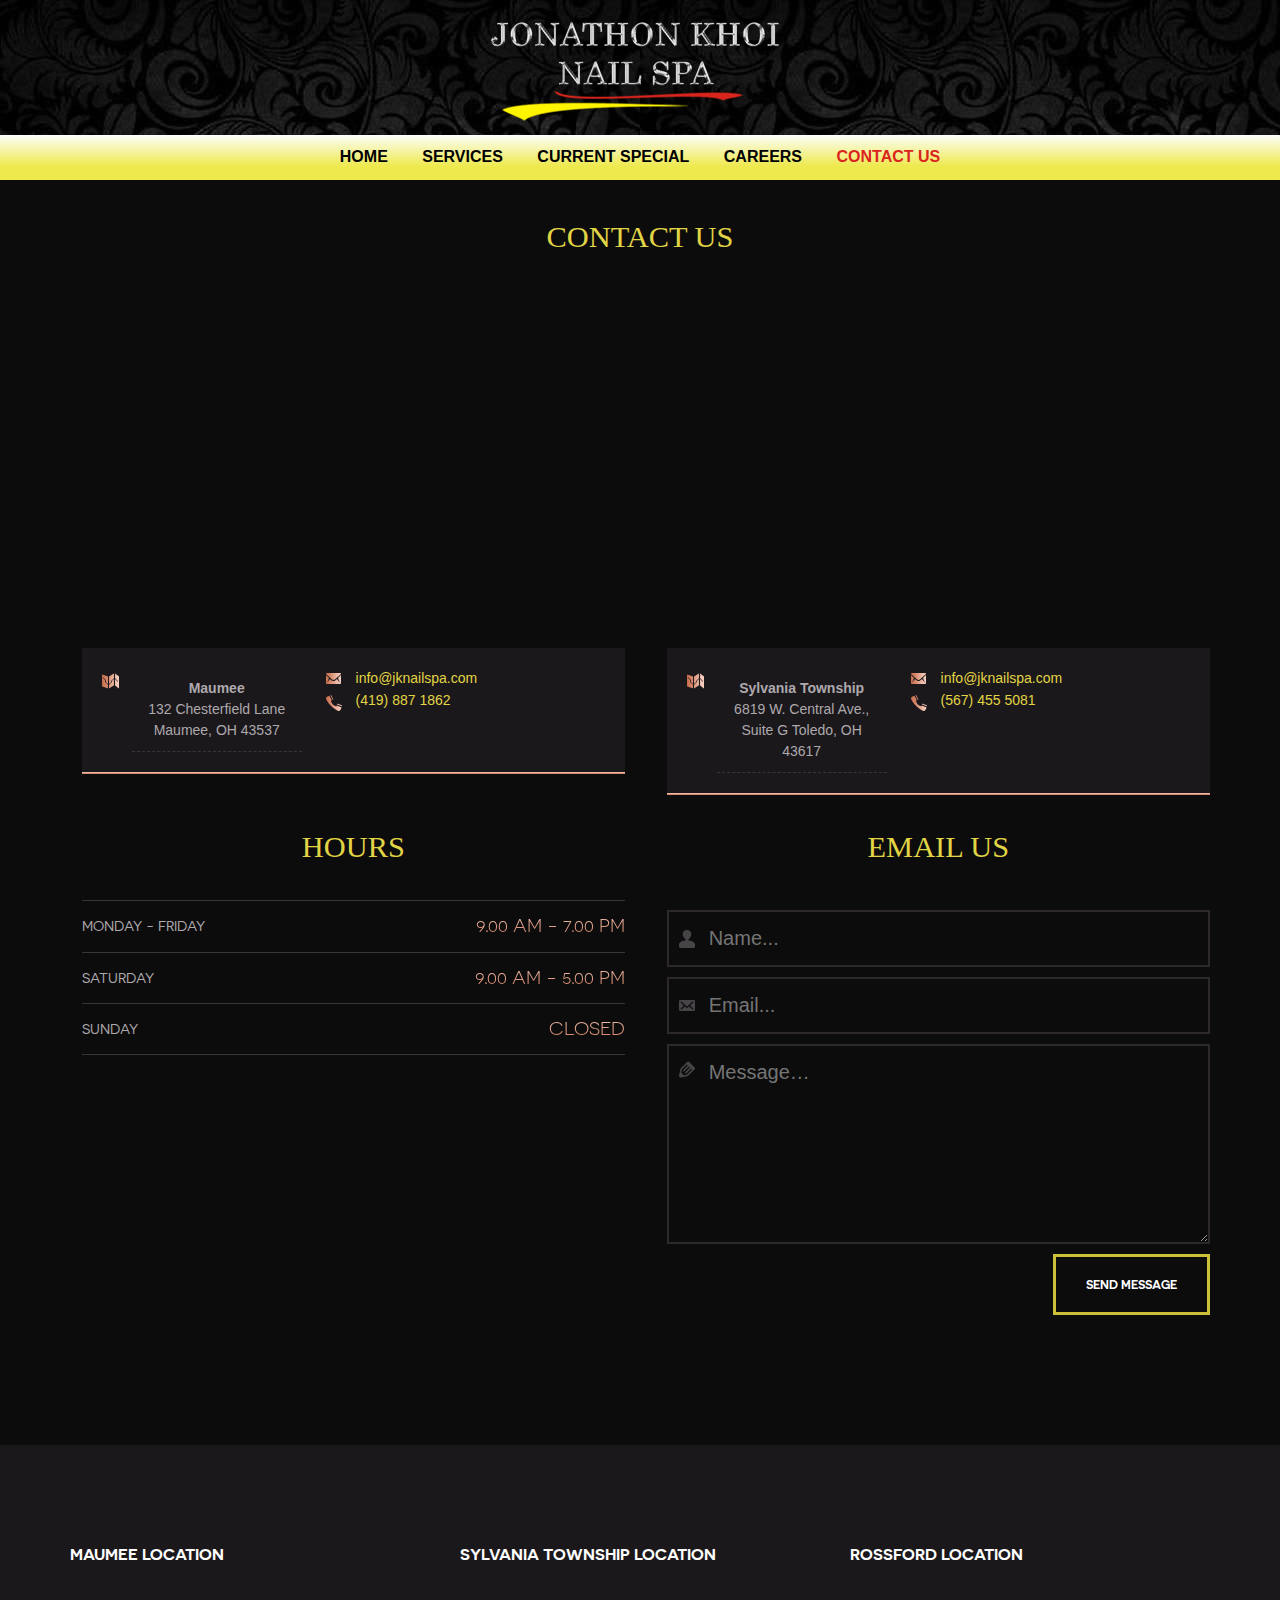
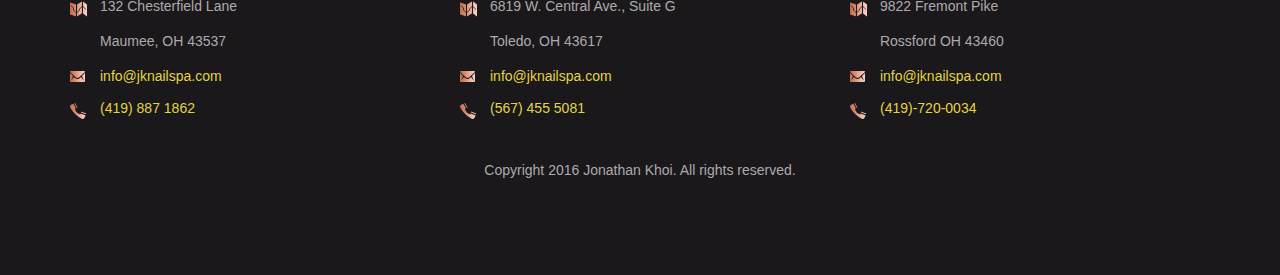
<file: contact.html>
<!DOCTYPE html>
<html lang="en">
	<head>
		<!-- Global site tag (gtag.js) - Google Analytics -->
<script async src="https://www.googletagmanager.com/gtag/js?id=UA-81179175-2"></script>
<script>
  window.dataLayer = window.dataLayer || [];
  function gtag(){dataLayer.push(arguments);}
  gtag('js', new Date());

  gtag('config', 'UA-81179175-2');
</script>


		<meta charset="UTF-8">
		<meta http-equiv="X-UA-Compatible" content="IE=edge">
		<meta name="viewport" content="width=device-width, initial-scale=1.0,maximum-scale=1">
		
		<title>JK | Contact</title>
		<!-- Loading third party fonts -->
		<link href="fonts/font-awesome.min.css" rel="stylesheet" type="text/css">
		<link href="fonts/novecento-font/novecento-font.css" rel="stylesheet" type="text/css">
		<!-- Loading main css file -->
		<link rel="stylesheet" href="styles.css">
		
		<!--[if lt IE 9]>
		<script src="js/ie-support/html5.js"></script>
		<script src="js/ie-support/respond.js"></script>
		<![endif]-->
		<link href="/templates/ntin_sample/favicon.ico" rel="shortcut icon" type="image/vnd.microsoft.icon">

	</head>


	<body>
		<a href="javascript:" id="return-to-top"><i class="fa fa-chevron-up fa-2x"></i></a>

		<div id="site-content">
			
			<header class="site-header">
				<div class="container">
					<a id="branding" href="index.html">
						<img src="images/logo.png" alt="Company name" class="logo">
						
					</a> <!-- #branding -->
				</div>
			</header>	
					<!-- Default snippet for navigation -->

				
					<div class="main-navigation">
						<button type="button" class="menu-toggle"><i class="fa fa-bars"></i>MENU</button>
						<ul class="menu">
							<li class="menu-item"><a href="index.html">Home</a></li>
							<li class="menu-item"><a href="service.html">Services</a></li>
							<li class="menu-item"><a href="promotion.html">Current Special</a></li>
							<li class="menu-item"><a href="job.html">Careers</a></li>
							<li class="menu-item current-menu-item"><a href="contact.html">Contact Us</a></li>
						</ul> <!-- .menu -->
					</div> <!-- .main-navigation -->
							<div class="mobile-navigation"></div>

			<main class="main-content">
				<div class="page">
					<div class="container">
						
							<h2 class="section-title">Contact Us</h2>
						<div class="row">
							<div class="col-md-6 col-md-offset-1">
								<div class="map-container">
								
										
											<iframe src="https://www.google.com/maps/embed?pb=!1m18!1m12!1m3!1d11523.739833557434!2d-83.6608523757654!3d41.579106423503916!2m3!1f0!2f0!3f0!3m2!1i1024!2i768!4f13.1!3m3!1m2!1s0x883c77596283efdb%3A0xd4972fe25e4819cf!2sJonathon+Khoi+Nail+Spa!5e0!3m2!1sen!2sus!4v1439410600044" width="100%" height="350" frameborder="0" style="border:0" allowfullscreen></iframe>
										
												<div class="address-info">
													<address>
														<img src="images/icon-map-small.png" class="icon">
														<p><strong>Maumee</strong></br> 132 Chesterfield Lane Maumee, OH 43537</p>
																		
													</address>
												<div class="contact-info">
											<a href="mailto: info@jknailspa.com " class="mail"><img src="images/icon-envelope-small.png" class="icon">info@jknailspa.com</a>
											<a href="tel:(419) 887 1862 " class="phone"><img src="images/icon-phone-small.png" class="icon">(419) 887 1862</a>

									</div>
									</div>
								</div>
							</div>


							<div class="col-md-6 col-md-offset-1">
								<div class="map-container">
									<iframe src="https://www.google.com/maps/embed?pb=!1m18!1m12!1m3!1d5461.690175796892!2d-83.70469936553496!3d41.67402722409664!2m3!1f0!2f0!3f0!3m2!1i1024!2i768!4f13.1!3m3!1m2!1s0x883c7c70d882daa1%3A0xf5204478fc410a71!2sJonathon+Khoi+Nail+Spa!5e0!3m2!1sen!2sus!4v1439410699729" width="100%" height="350" frameborder="0" style="border:0" allowfullscreen></iframe>
									<div class="address-info">
										<address>
											<img src="images/icon-map-small.png" class="icon">
											<p><strong>Sylvania Township</strong> 6819 W. Central Ave., Suite G Toledo, OH 43617</p>
										</address>
										<div class="contact-info">
											<a href="mailto: info@jknailspa.com " class="mail"><img src="images/icon-envelope-small.png" class="icon">info@jknailspa.com</a>
											<a href="tel:(567) 455 5081" class="phone"><img src="images/icon-phone-small.png" class="icon">(567) 455 5081</a>
										</div>
									</div>
								</div>
							</div>

							<div class="col-md-6 col-md-offset-1">
								<h2 class="section-title">Hours</h2>
								<div class="price-list">
									<ul class="prices">
										<li>Monday - Friday<span class="price">9.00 am - 7.00 pm</span></li>
										<li>Saturday<span class="price">9.00 am - 5.00 pm</span></li>
										<li>Sunday<span class="price">closed</span></li>
									</ul>
								</div>
							</div>
							<div class="col-md-6 col-md-offset-1">	
							<h2 class="section-title">Email Us</h2>						
								<form method="post" action="emailform.php" class="contact-form" role="form">
						            <input type="text" name="name" id="name" placeholder="Name..." title="Please enter your name (at least 2 characters)">					         
						            <input type="text" name="email" id="email" placeholder="Email..." title="Please enter a valid email address">				     
						            <textarea name="comment" id="message"  placeholder="Message…" title="Please enter your message (at least 10 characters)"></textarea>
						         	<div class="text-right">
						          		<button name="submit" type="submit" class="button large">Send Message</button>
						        	</div>
						     	</form>
						     </div>

						</div>
					</div>
				</div>
			</main>

			<footer class="site-footer">
				<div class="container">
					<div class="row">
						<div class="col-md-3">
							<div class="widget contact-widget">
								<h3 class="widget-title">Maumee Location</h3>
								<div class="contact-info">
									<address>
										
										<img src="images/icon-map-small.png" class="icon"><p><strong></strong> 132 Chesterfield Lane</p>
										<p>Maumee, OH 43537</p>
									</address>
									<a href="mailto:info@jknailspa.com" class="mail"><img src="images/icon-envelope-small.png" class="icon">info@jknailspa.com</a>
									<a href="tel:(419) 887 1862" class="phone"><img src="images/icon-phone-small.png" class="icon">(419) 887 1862</a>
								</div>
							</div>
						</div>

						<div class="col-md-3">
							<div class="widget contact-widget">
								<h3 class="widget-title">Sylvania Township Location</h3>
								<div class="contact-info">
									<address>
										<img src="images/icon-map-small.png" class="icon">
										<p><strong></strong> 6819 W. Central Ave., Suite G</p>
										<p>Toledo, OH 43617</p>
									</address>
									<a href="mailto:info@jknailspa.com" class="mail"><img src="images/icon-envelope-small.png" class="icon">info@jknailspa.com</a>
									<a href="tel:(567) 455 5081" class="phone"><img src="images/icon-phone-small.png" class="icon">(567) 455 5081</a>
								</div>
							</div>
						</div>

						<div class="col-md-3">
							<div class="widget contact-widget">
								<h3 class="widget-title">Rossford Location</h3>
								<div class="contact-info">
									<address>
										<img src="images/icon-map-small.png" class="icon">
										<p><strong></strong> 9822 Fremont Pike</p>
										<p>Rossford OH 43460</p>
									</address>
									<a href="mailto:info@jknailspa.com" class="mail"><img src="images/icon-envelope-small.png" class="icon">info@jknailspa.com</a>
									<a href="tel:(419)-720-0034" class="phone"><img src="images/icon-phone-small.png" class="icon">(419)-720-0034</a>
								</div>
							</div>
						</div>

					</div>

					<div class="colophon">
												<p>Copyright 2016 Jonathan Khoi. All rights reserved.</p>

					</div>
				</div>
			</footer>
		</div>
		

		

		<script src="js/jquery-1.11.1.min.js"></script>
		<script src="http://maps.google.com/maps/api/js?sensor=false&amp;language=en"></script>
		<script src="js/plugins.js"></script>
		<script src="js/app.js"></script>
		<script async src='https://tag.simpli.fi/sifitag/739e87c0-18b2-0135-3895-067f653fa718'></script>

	</body>

</html>
</file>
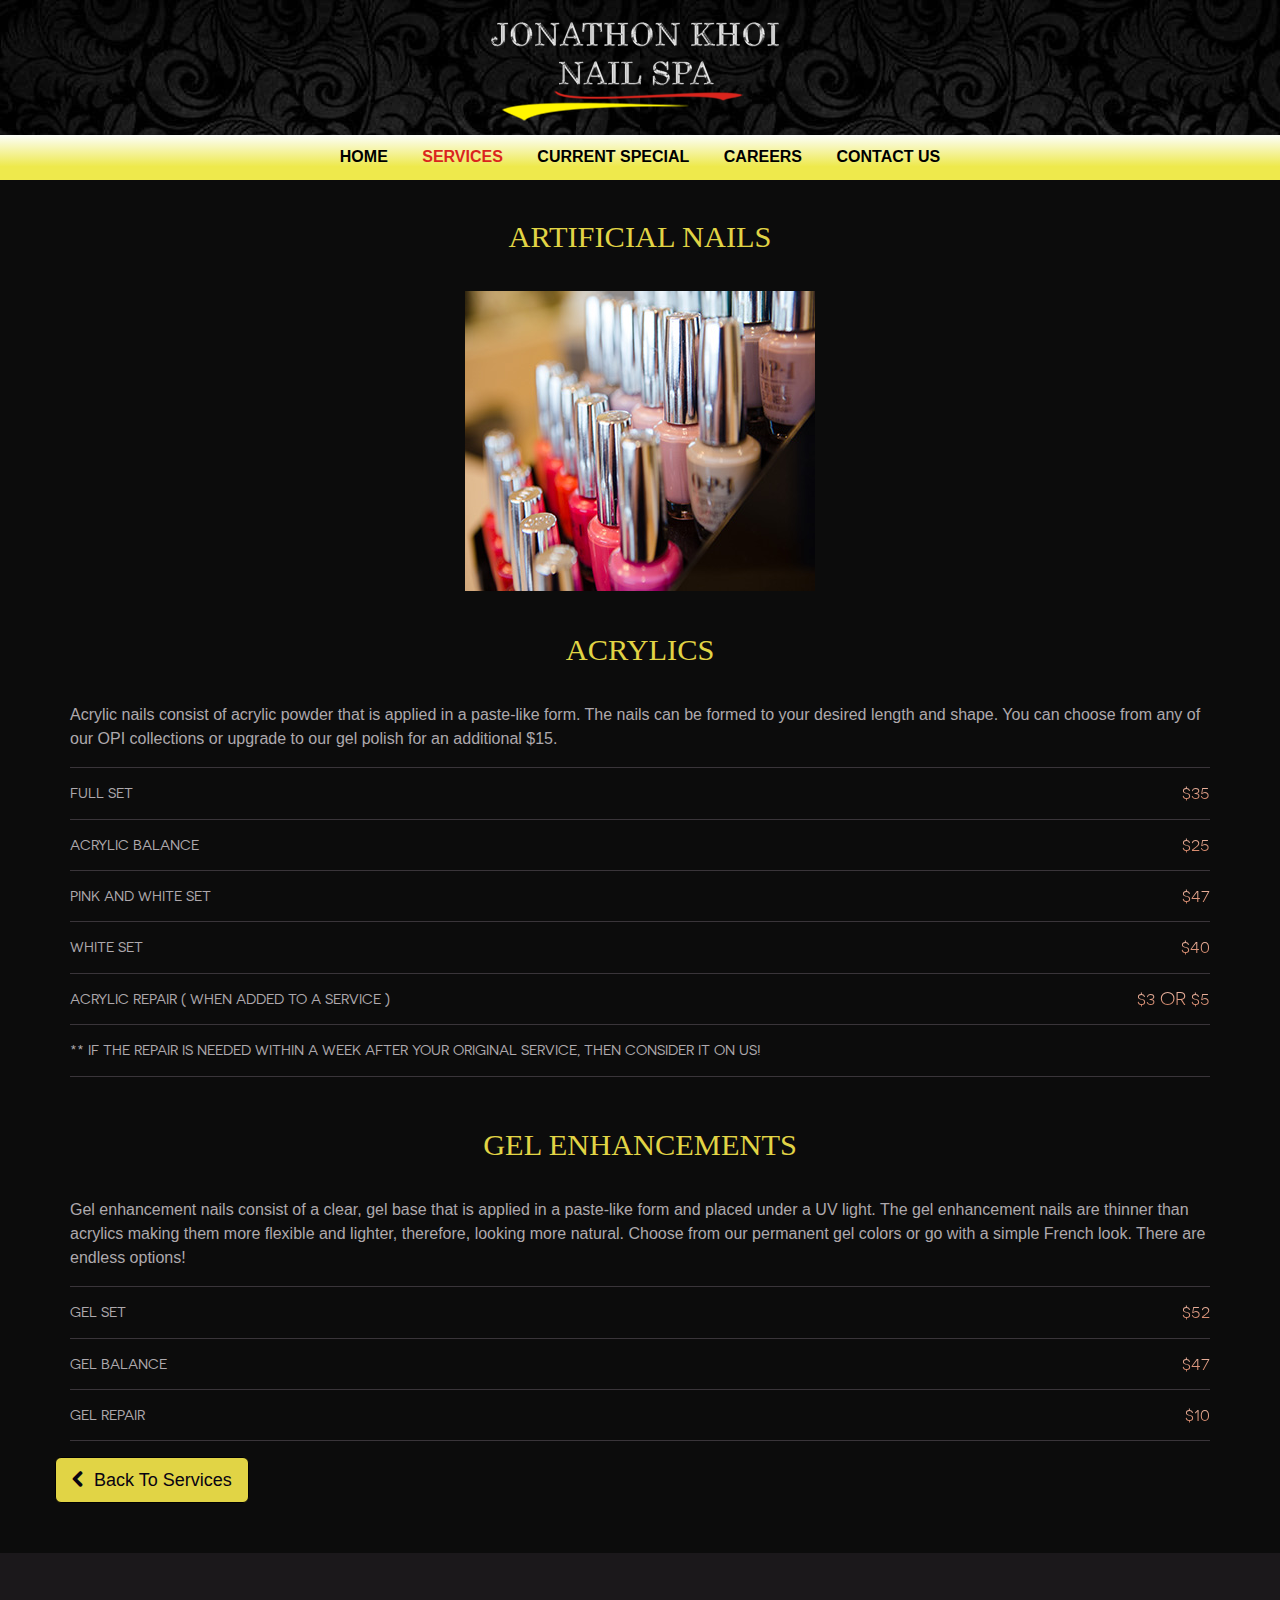
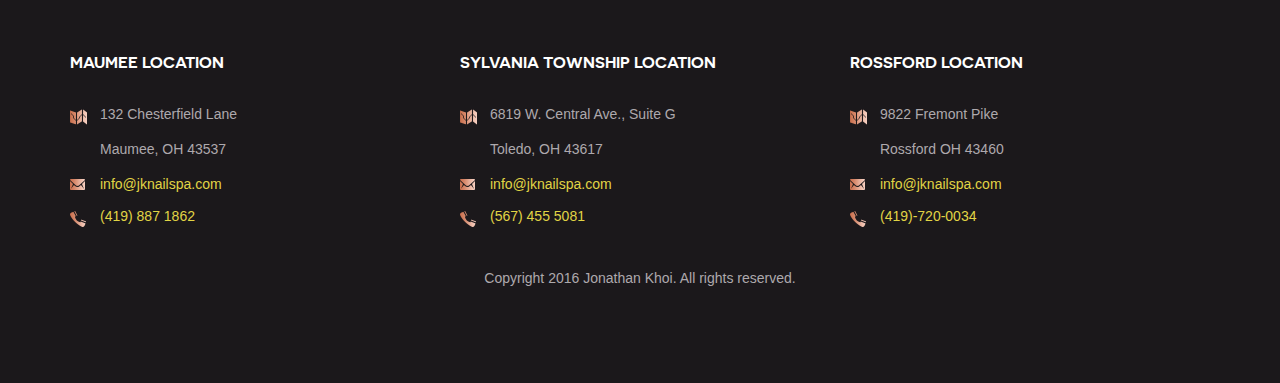
<file: enhancement.html>
<!DOCTYPE html>
<html lang="en">
	<head>
		<!-- Global site tag (gtag.js) - Google Analytics -->
<script async src="https://www.googletagmanager.com/gtag/js?id=UA-81179175-2"></script>
<script>
  window.dataLayer = window.dataLayer || [];
  function gtag(){dataLayer.push(arguments);}
  gtag('js', new Date());

  gtag('config', 'UA-81179175-2');
</script>


		<meta charset="UTF-8">
		<meta http-equiv="X-UA-Compatible" content="IE=edge">
		<meta name="viewport" content="width=device-width, initial-scale=1.0,maximum-scale=1">
		
		<title>JK | Enhancement</title>
		<!-- Loading third party fonts -->
		<link href="fonts/font-awesome.min.css" rel="stylesheet" type="text/css">
		<link href="fonts/novecento-font/novecento-font.css" rel="stylesheet" type="text/css">
		<!-- Loading main css file -->
		<link rel="stylesheet" href="styles.css">
		
		<!--[if lt IE 9]>
		<script src="js/ie-support/html5.js"></script>
		<script src="js/ie-support/respond.js"></script>
		<![endif]-->
		<link href="/templates/ntin_sample/favicon.ico" rel="shortcut icon" type="image/vnd.microsoft.icon">

	</head>


	<body>
		<a href="javascript:" id="return-to-top"><i class="fa fa-chevron-up fa-2x"></i></a>

		<div id="site-content">
			
			<header class="site-header">
				<div class="container">
					<a id="branding" href="index.html">
						<img src="images/logo.png" alt="Company name" class="logo">
						
					</a> <!-- #branding -->
				</div>
			</header>	
					<!-- Default snippet for navigation -->

				
					<div class="main-navigation">
						<button type="button" class="menu-toggle"><i class="fa fa-bars"></i>MENU</button>
						<ul class="menu">
							<li class="menu-item"><a href="index.html">Home</a></li>
							<li class="menu-item current-menu-item"><a href="service.html">Services</a></li>
							<li class="menu-item"><a href="promotion.html">Current Special</a></li>
							<li class="menu-item"><a href="job.html">Careers</a></li>
							<li class="menu-item"><a href="contact.html">Contact Us</a></li>
						</ul> <!-- .menu -->
					</div> <!-- .main-navigation -->
							<div class="mobile-navigation"></div>

			<main class="main-content">
				<div class="page">
					<div class="container">
						
						<h2 class="section-title">Artificial Nails</h2>
						<div class="row">
							<div class="col-md-15">
								<figure><img src="dummy/enchancement2.jpg" ></figure>
							</div>
							<div class="col-md-15">
								<h2 class="section-title">Acrylics</h2>
									Acrylic nails consist of acrylic powder that is applied in a paste-like form.  The nails can be formed to your desired length and shape.  You can choose from any of our OPI collections or upgrade to our gel polish for an additional $15.

								<ul class="prices">
										<li>Full Set<span class="price">$35</span></li>
										<li>Acrylic Balance<span class="price">$25</span></li>
										<li>Pink and white set<span class="price">$47</span></li>
										<li>White set<span class="price">$40</span></li>
										<li>Acrylic repair ( when added to a service )<span class="price">$3 or $5</span></li>
										<li> ** If the repair is needed within a week after your original service, then consider it on us!</li>
									</ul>

						</div>
							<div class="col-md-15">
								<h2 class="section-title">Gel Enhancements</h2>
									Gel enhancement nails consist of a clear, gel base that is applied in a paste-like form and placed under a UV light.  The gel enhancement nails are thinner than acrylics making them more flexible and lighter, therefore, looking more natural.  Choose from our permanent gel colors or go with a simple French look.  There are endless options!

								<ul class="prices">
										<li>Gel Set<span class="price">$52</span></li>
										<li>Gel Balance<span class="price">$47</span></li>
										<li>Gel Repair<span class="price">$10</span></li>
									</ul>

						</div>
					<a href="service.html" class="btn btn-info btn-lg">
         						  <i class="fa fa-chevron-left fa-1x"> &nbsp</i>Back To Services
       						</a>

			</main>

			<footer class="site-footer">
				<div class="container">
					<div class="row">
						<div class="col-md-3">
							<div class="widget contact-widget">
								<h3 class="widget-title">Maumee Location</h3>
								<div class="contact-info">
									<address>
										
										<img src="images/icon-map-small.png" class="icon"><p><strong></strong> 132 Chesterfield Lane</p>
										<p>Maumee, OH 43537</p>
									</address>
									<a href="mailto:info@jknailspa.com" class="mail"><img src="images/icon-envelope-small.png" class="icon">info@jknailspa.com</a>
									<a href="tel:(419) 887 1862" class="phone"><img src="images/icon-phone-small.png" class="icon">(419) 887 1862</a>
								</div>
							</div>
						</div>

						<div class="col-md-3">
							<div class="widget contact-widget">
								<h3 class="widget-title">Sylvania Township Location</h3>
								<div class="contact-info">
									<address>
										<img src="images/icon-map-small.png" class="icon">
										<p><strong></strong> 6819 W. Central Ave., Suite G</p>
										<p>Toledo, OH 43617</p>
									</address>
									<a href="mailto:info@jknailspa.com" class="mail"><img src="images/icon-envelope-small.png" class="icon">info@jknailspa.com</a>
									<a href="tel:(567) 455 5081" class="phone"><img src="images/icon-phone-small.png" class="icon">(567) 455 5081</a>
								</div>
							</div>
						</div>

						<div class="col-md-3">
							<div class="widget contact-widget">
								<h3 class="widget-title">Rossford Location</h3>
								<div class="contact-info">
									<address>
										<img src="images/icon-map-small.png" class="icon">
										<p><strong></strong> 9822 Fremont Pike</p>
										<p>Rossford OH 43460</p>
									</address>
									<a href="mailto:info@jknailspa.com" class="mail"><img src="images/icon-envelope-small.png" class="icon">info@jknailspa.com</a>
									<a href="tel:(419)-720-0034" class="phone"><img src="images/icon-phone-small.png" class="icon">(419)-720-0034</a>
								</div>
							</div>
						</div>

					</div>

					<div class="colophon">
												<p>Copyright 2016 Jonathan Khoi. All rights reserved.</p>

					</div>
				</div>
			</footer>
		</div>
		

		
		<script language='JavaScript1.1' src='//pixel.mathtag.com/event/js?mt_id=858048&mt_adid=150839&v1=&v2=&v3=&s1=&s2=&s3='></script>
		<script src="js/jquery-1.11.1.min.js"></script>
		<script src="js/plugins.js"></script>
		<script src="js/app.js"></script>
		<script async src='https://tag.simpli.fi/sifitag/739e87c0-18b2-0135-3895-067f653fa718'></script>

	</body>

</html>
</file>
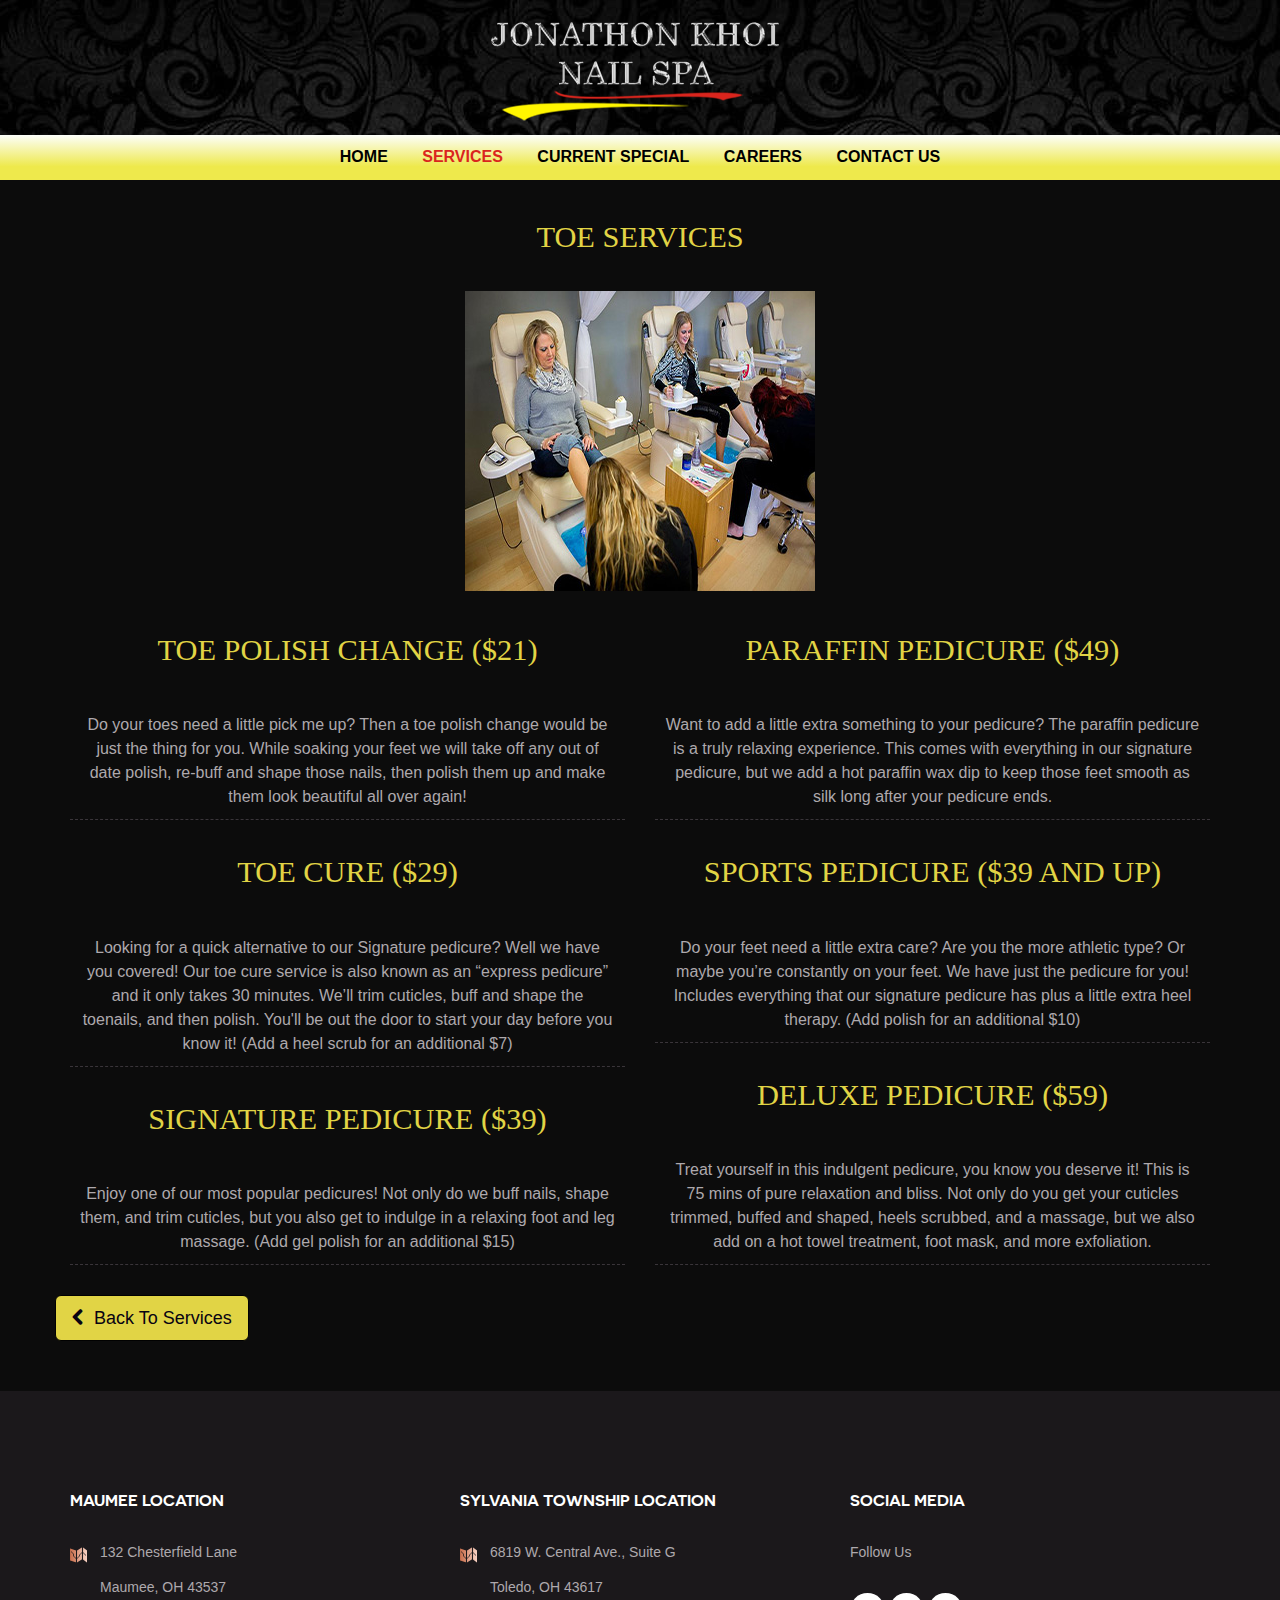
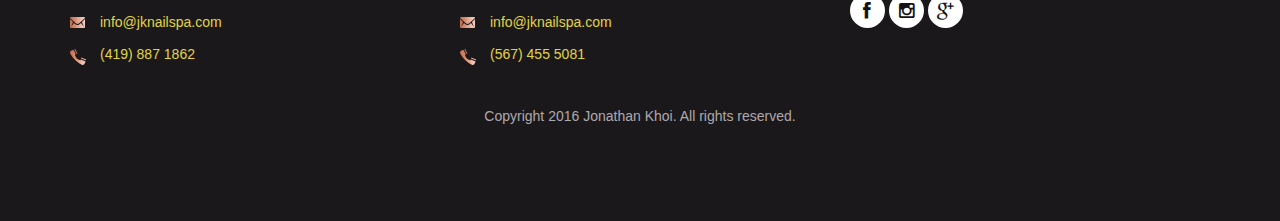
<file: feet.html>
<!DOCTYPE html>
<html lang="en">
	<head>
		<!-- Global site tag (gtag.js) - Google Analytics -->
<script async src="https://www.googletagmanager.com/gtag/js?id=UA-81179175-2"></script>
<script>
  window.dataLayer = window.dataLayer || [];
  function gtag(){dataLayer.push(arguments);}
  gtag('js', new Date());

  gtag('config', 'UA-81179175-2');
</script>


		<meta charset="UTF-8">
		<meta http-equiv="X-UA-Compatible" content="IE=edge">
		<meta name="viewport" content="width=device-width, initial-scale=1.0,maximum-scale=1">
		
		<title>JK | Toe</title>
		<!-- Loading third party fonts -->
		<link href="fonts/font-awesome.min.css" rel="stylesheet" type="text/css">
		<link href="fonts/novecento-font/novecento-font.css" rel="stylesheet" type="text/css">
		<!-- Loading main css file -->
		<link rel="stylesheet" href="styles.css">
    
		<!--[if lt IE 9]>
		<script src="js/ie-support/html5.js"></script>
		<script src="js/ie-support/respond.js"></script>
		<![endif]-->
		<link href="/templates/ntin_sample/favicon.ico" rel="shortcut icon" type="image/vnd.microsoft.icon">

	</head>


	<body>
		<a href="javascript:" id="return-to-top"><i class="fa fa-chevron-up fa-2x"></i></a>

		<div id="site-content">
			
			<header class="site-header">
				<div class="container">
					<a id="branding" href="index.html">
						<img src="images/logo.png" alt="Company name" class="logo">
						
					</a> <!-- #branding -->
				</div>
			</header>	
					<!-- Default snippet for navigation -->

				
					<div class="main-navigation">
						<button type="button" class="menu-toggle"><i class="fa fa-bars"></i>MENU</button>
						<ul class="menu">
							<li class="menu-item"><a href="index.html">Home</a></li>
							<li class="menu-item current-menu-item"><a href="service.html">Services</a></li>
							<li class="menu-item"><a href="promotion.html">Current Special</a></li>							
							<li class="menu-item"><a href="job.html">Careers</a></li>
							<li class="menu-item"><a href="contact.html">Contact Us</a></li>
						</ul> <!-- .menu -->
					</div> <!-- .main-navigation -->
							<div class="mobile-navigation"></div>

			<main class="main-content">
				<div class="page">
					<div class="container">
						
						<h2 class="section-title">Toe services</h2>
						<div class="row">
							<div class="col-md-15">
								<figure><img src="dummy/feet2.jpg" ></figure>
							</div>
							<div class="col-md-13">
								
								<h2 class="section-title">Toe polish change ($21)</h2>
									<p>Do your toes need a little pick me up? Then a toe polish change would be just the thing for you. While soaking your feet we will take off any out of date polish, re-buff and shape those nails, then polish them up and make them look beautiful all over again!</p>

								<h2 class="section-title">Toe cure ($29)</h2>
									<p>Looking for a quick alternative to our Signature pedicure? Well we have you covered! Our toe cure service is also known as an “express pedicure” and it only takes 30 minutes. We’ll trim cuticles, buff and shape the toenails, and then polish. You'll be out the door to start your day before you know it!
								(Add a heel scrub for an additional $7)</p>
				
								<h2 class="section-title">Signature Pedicure ($39)</h2>
									<p>Enjoy one of our most popular pedicures! Not only do we buff nails, shape them, and trim cuticles, but you also get to indulge in a relaxing foot and leg massage.
									(Add gel polish for an additional $15)</p>
							</div>
							<div class="col-md-13">
								<h2 class="section-title">Paraffin Pedicure ($49)</h2>
									<p>Want to add a little extra something to your pedicure? The paraffin pedicure is a truly relaxing experience.  This comes with everything in our signature pedicure, but we add a hot paraffin wax dip to keep those feet smooth as silk long after your pedicure ends.</p>

								<h2 class="section-title">Sports Pedicure ($39 and up)</h2>
									<p>Do your feet need a little extra care? Are you the more athletic type? Or maybe you’re constantly on your feet. We have just the pedicure for you! Includes everything that our signature pedicure has plus a little extra heel therapy. (Add polish for an additional $10)</p>

								<h2 class="section-title">Deluxe Pedicure ($59)</h2>
									<p>Treat yourself in this indulgent pedicure, you know you deserve it! This is 75 mins of pure relaxation and bliss. Not only do you get your cuticles trimmed, buffed and shaped, heels scrubbed, and a massage, but we also add on a hot towel treatment, foot mask, and more exfoliation.</p>

							</div>
							<a href="service.html" class="btn btn-info btn-lg">
         						  <i class="fa fa-chevron-left fa-1x"> &nbsp</i>Back To Services
       						</a>

						</div>
					
			</main>

			<footer class="site-footer">
				<div class="container">
					<div class="row">
						<div class="col-md-3">
							<div class="widget contact-widget">
								<h3 class="widget-title">Maumee Location</h3>
								<div class="contact-info">
									<address>
										
										<img src="images/icon-map-small.png" class="icon">
										<p>132 Chesterfield Lane</p>
										<p>Maumee, OH 43537</p>
									</address>
									<a href="mailto:info@jknailspa.com" class="mail"><img src="images/icon-envelope-small.png" class="icon">info@jknailspa.com</a>
									<a href="tel:(419) 887 1862" class="phone"><img src="images/icon-phone-small.png" class="icon">(419) 887 1862</a>
								</div>
							</div>
						</div>

						<div class="col-md-3">
							<div class="widget contact-widget">
								<h3 class="widget-title">Sylvania Township Location</h3>
								<div class="contact-info">
									<address>
										<img src="images/icon-map-small.png" class="icon">
										<p>6819 W. Central Ave., Suite G</p>
										<p>Toledo, OH 43617</p>
									</address>
									<a href="mailto:info@jknailspa.com" class="mail"><img src="images/icon-envelope-small.png" class="icon">info@jknailspa.com</a>
									<a href="tel:(419)-720-0034" class="phone"><img src="images/icon-phone-small.png" class="icon">(567) 455 5081</a>
								</div>
							</div>
						</div>

						<div class="col-md-3">
							<div class="widget">
								<h3 class="widget-title">Social Media</h3>
								<p>Follow Us</p>
								<div class="social-links">
									<a href="https://www.facebook.com/JKnailspa"><i class="fa fa-facebook"></i></a>
									<a href="https://instagram.com/jonathonkhoi/"><i class="fa fa-instagram"></i></a>
									<a href="https://plus.google.com/105228864213051996635/about"><i class="fa fa-google-plus"></i></a>
								</div>
							</div>
						</div>
						
					</div>

					<div class="colophon">
												<p>Copyright 2016 Jonathan Khoi. All rights reserved.</p>

					</div>
				</div>
			</footer>
		</div>
		

		
		<script language='JavaScript1.1' src='//pixel.mathtag.com/event/js?mt_id=858048&mt_adid=150839&v1=&v2=&v3=&s1=&s2=&s3='></script>
		<script src="js/jquery-1.11.1.min.js"></script>
		<script src="js/plugins.js"></script>
		<script src="js/app.js"></script>
		<script async src='https://tag.simpli.fi/sifitag/739e87c0-18b2-0135-3895-067f653fa718'></script>

	</body>

</html>
</file>
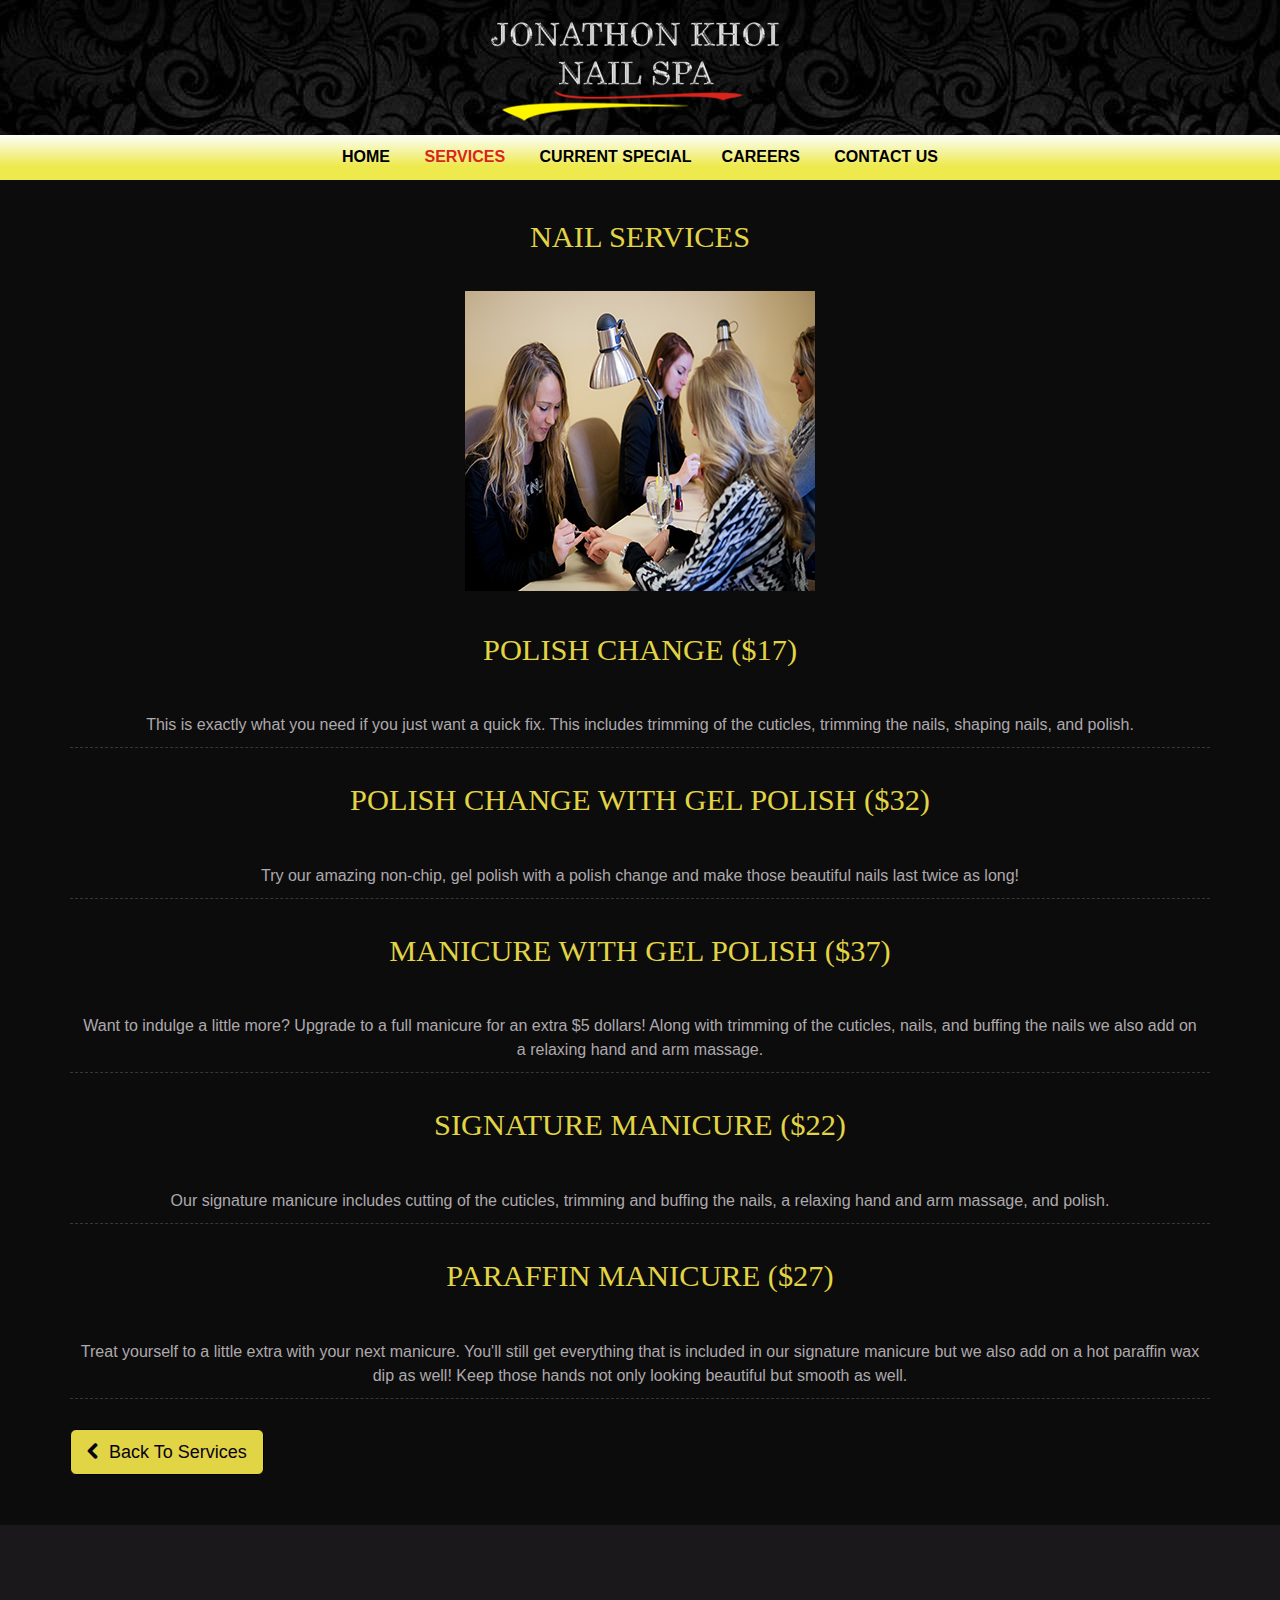
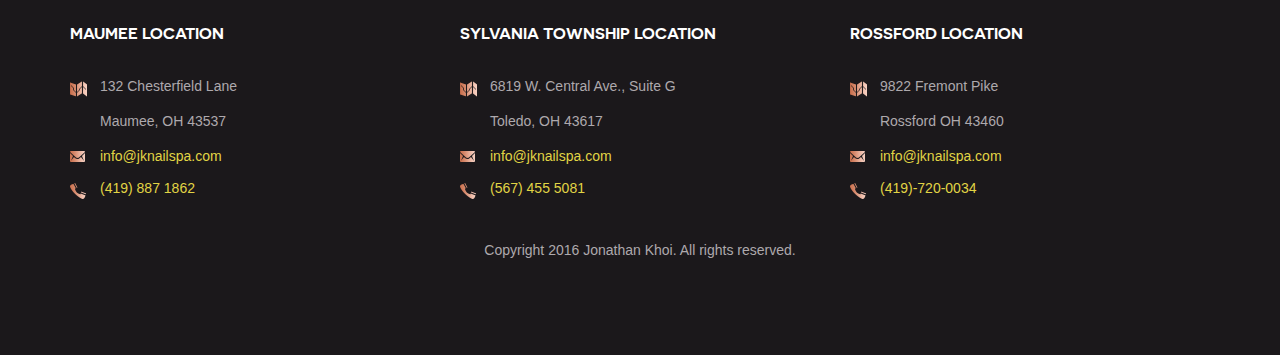
<file: hand.html>
<!DOCTYPE html>
<html lang="en">
	<head>
		<!-- Global site tag (gtag.js) - Google Analytics -->
<script async src="https://www.googletagmanager.com/gtag/js?id=UA-81179175-2"></script>
<script>
  window.dataLayer = window.dataLayer || [];
  function gtag(){dataLayer.push(arguments);}
  gtag('js', new Date());

  gtag('config', 'UA-81179175-2');
</script>


		<meta charset="UTF-8">
		<meta http-equiv="X-UA-Compatible" content="IE=edge">
		<meta name="viewport" content="width=device-width, initial-scale=1.0,maximum-scale=1">
		
		<title>JK | Hands</title>
		<!-- Loading third party fonts -->
		<link href="fonts/font-awesome.min.css" rel="stylesheet" type="text/css">
		<link href="fonts/novecento-font/novecento-font.css" rel="stylesheet" type="text/css">
		<!-- Loading main css file -->
		<link rel="stylesheet" href="styles.css">
		
		<!--[if lt IE 9]>
		<script src="js/ie-support/html5.js"></script>
		<script src="js/ie-support/respond.js"></script>
		<![endif]-->
		<link href="/templates/ntin_sample/favicon.ico" rel="shortcut icon" type="image/vnd.microsoft.icon">

	</head>


	<body>
		<a href="javascript:" id="return-to-top"><i class="fa fa-chevron-up fa-2x"></i></a>

		<div id="site-content">
			
			<header class="site-header">
				<div class="container">
					<a id="branding" href="index.html">
						<img src="images/logo.png" alt="Company name" class="logo">
						
					</a> <!-- #branding -->
				</div>
			</header>	
					<!-- Default snippet for navigation -->

				
					<div class="main-navigation">
						<button type="button" class="menu-toggle"><i class="fa fa-bars"></i>MENU</button>
						<ul class="menu">
							<li class="menu-item"><a href="index.html">Home</a></li>
							<li class="menu-item current-menu-item"><a href="service.html">Services</a></li>
							<li class="menu-item"><a href="promotion.html">Current Special</a>
							<li class="menu-item"><a href="job.html">Careers</a></li>
							<li class="menu-item"><a href="contact.html">Contact Us</a></li>
						</ul> <!-- .menu -->
					</div> <!-- .main-navigation -->
							<div class="mobile-navigation"></div>

			<main class="main-content">
				<div class="page">
					<div class="container">
						
						<h2 class="section-title">nail services</h2>
						<div class="row">
							<div class="col-md-15">
								<figure><img src="dummy/hand2.jpg" ></figure>
							</div>
							<div class="col-md-15">
								<h2 class="section-title">Polish change ($17)</h2>
									<p>This is exactly what you need if you just want a quick fix. This includes trimming of the cuticles, trimming the nails, shaping nails, and polish.</p>

								<h2 class="section-title">Polish Change with Gel Polish ($32)</h2>
									<p>Try our amazing non-chip, gel polish with a polish change and make those beautiful nails last twice as long!</p>
				
								<h2 class="section-title">Manicure with Gel Polish ($37)</h2>
									<p>Want to indulge a little more? Upgrade to a full manicure for an extra $5 dollars! Along with trimming of the cuticles, nails, and buffing the nails we also add on a relaxing hand and arm massage.</p>
									
								<h2 class="section-title">Signature Manicure ($22)</h2>
									<p>Our signature manicure includes cutting of the cuticles, trimming and buffing the nails, a relaxing hand and arm massage, and polish.</p>
									
								<h2 class="section-title">Paraffin Manicure ($27)</h2>
									<p>Treat yourself to a little extra with your next manicure. You'll still get everything that is included in our signature manicure but we also add on a hot paraffin wax dip as well! Keep those hands not only looking beautiful but smooth as well.</p>

							</div>
						</div>
						<a href="service.html" class="btn btn-info btn-lg">
         						  <i class="fa fa-chevron-left fa-1x"> &nbsp</i>Back To Services
       						</a>

					
			</main>

			<footer class="site-footer">
				<div class="container">
					<div class="row">
						<div class="col-md-3">
							<div class="widget contact-widget">
								<h3 class="widget-title">Maumee Location</h3>
								<div class="contact-info">
									<address>
										
										<img src="images/icon-map-small.png" class="icon"><p><strong></strong> 132 Chesterfield Lane</p>
										<p>Maumee, OH 43537</p>
									</address>
									<a href="mailto:info@jknailspa.com" class="mail"><img src="images/icon-envelope-small.png" class="icon">info@jknailspa.com</a>
									<a href="tel:(419) 887 1862" class="phone"><img src="images/icon-phone-small.png" class="icon">(419) 887 1862</a>
								</div>
							</div>
						</div>

						<div class="col-md-3">
							<div class="widget contact-widget">
								<h3 class="widget-title">Sylvania Township Location</h3>
								<div class="contact-info">
									<address>
										<img src="images/icon-map-small.png" class="icon">
										<p><strong></strong> 6819 W. Central Ave., Suite G</p>
										<p>Toledo, OH 43617</p>
									</address>
									<a href="mailto:info@jknailspa.com" class="mail"><img src="images/icon-envelope-small.png" class="icon">info@jknailspa.com</a>
									<a href="tel:(567) 455 5081" class="phone"><img src="images/icon-phone-small.png" class="icon">(567) 455 5081</a>
								</div>
							</div>
						</div>

						<div class="col-md-3">
							<div class="widget contact-widget">
								<h3 class="widget-title">Rossford Location</h3>
								<div class="contact-info">
									<address>
										<img src="images/icon-map-small.png" class="icon">
										<p><strong></strong> 9822 Fremont Pike</p>
										<p>Rossford OH 43460</p>
									</address>
									<a href="mailto:info@jknailspa.com" class="mail"><img src="images/icon-envelope-small.png" class="icon">info@jknailspa.com</a>
									<a href="tel:(419)-720-0034" class="phone"><img src="images/icon-phone-small.png" class="icon">(419)-720-0034</a>
								</div>
							</div>
						</div>

					</div>

					<div class="colophon">
												<p>Copyright 2016 Jonathan Khoi. All rights reserved.</p>

					</div>
				</div>
			</footer>
		</div>
		

		
		<script language='JavaScript1.1' src='//pixel.mathtag.com/event/js?mt_id=858048&mt_adid=150839&v1=&v2=&v3=&s1=&s2=&s3='></script>
		<script src="js/jquery-1.11.1.min.js"></script>
		<script src="js/plugins.js"></script>
		<script src="js/app.js"></script>
		<script async src='https://tag.simpli.fi/sifitag/739e87c0-18b2-0135-3895-067f653fa718'></script>

	</body>

</html>
</file>
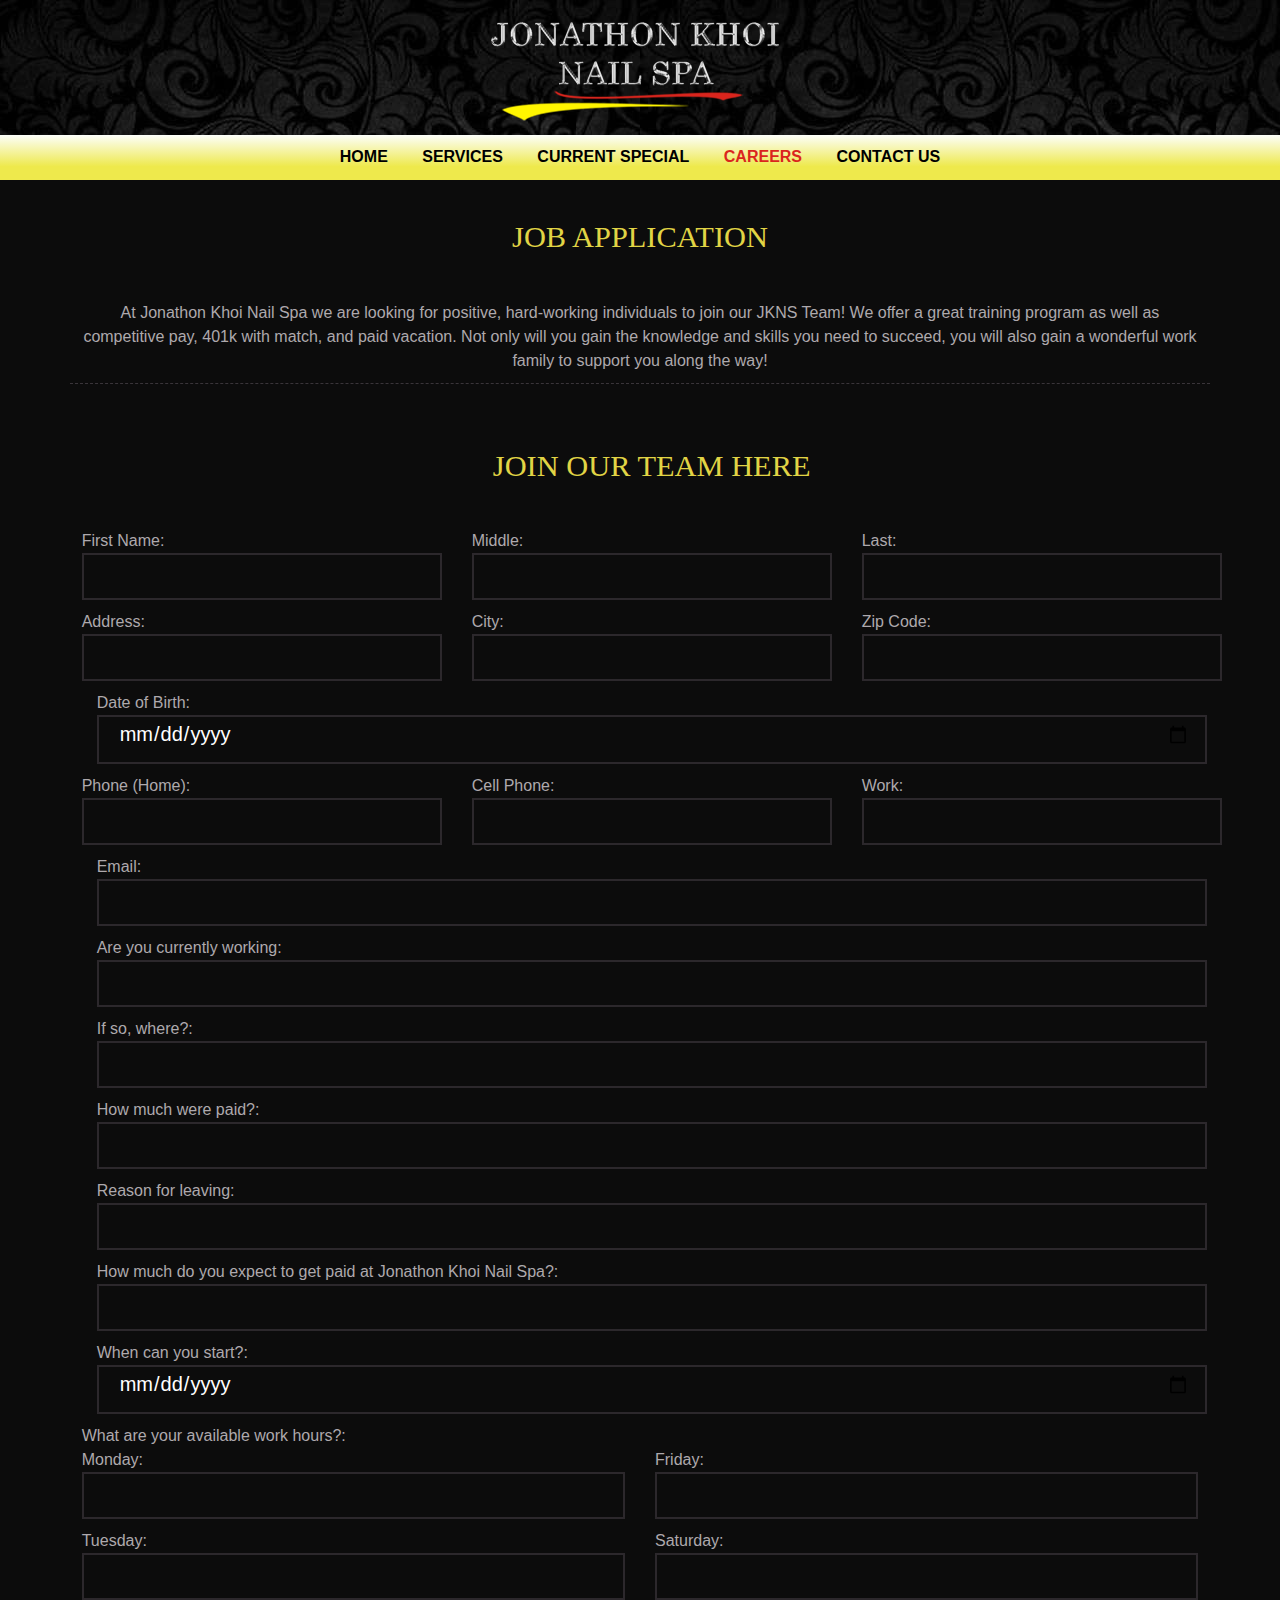
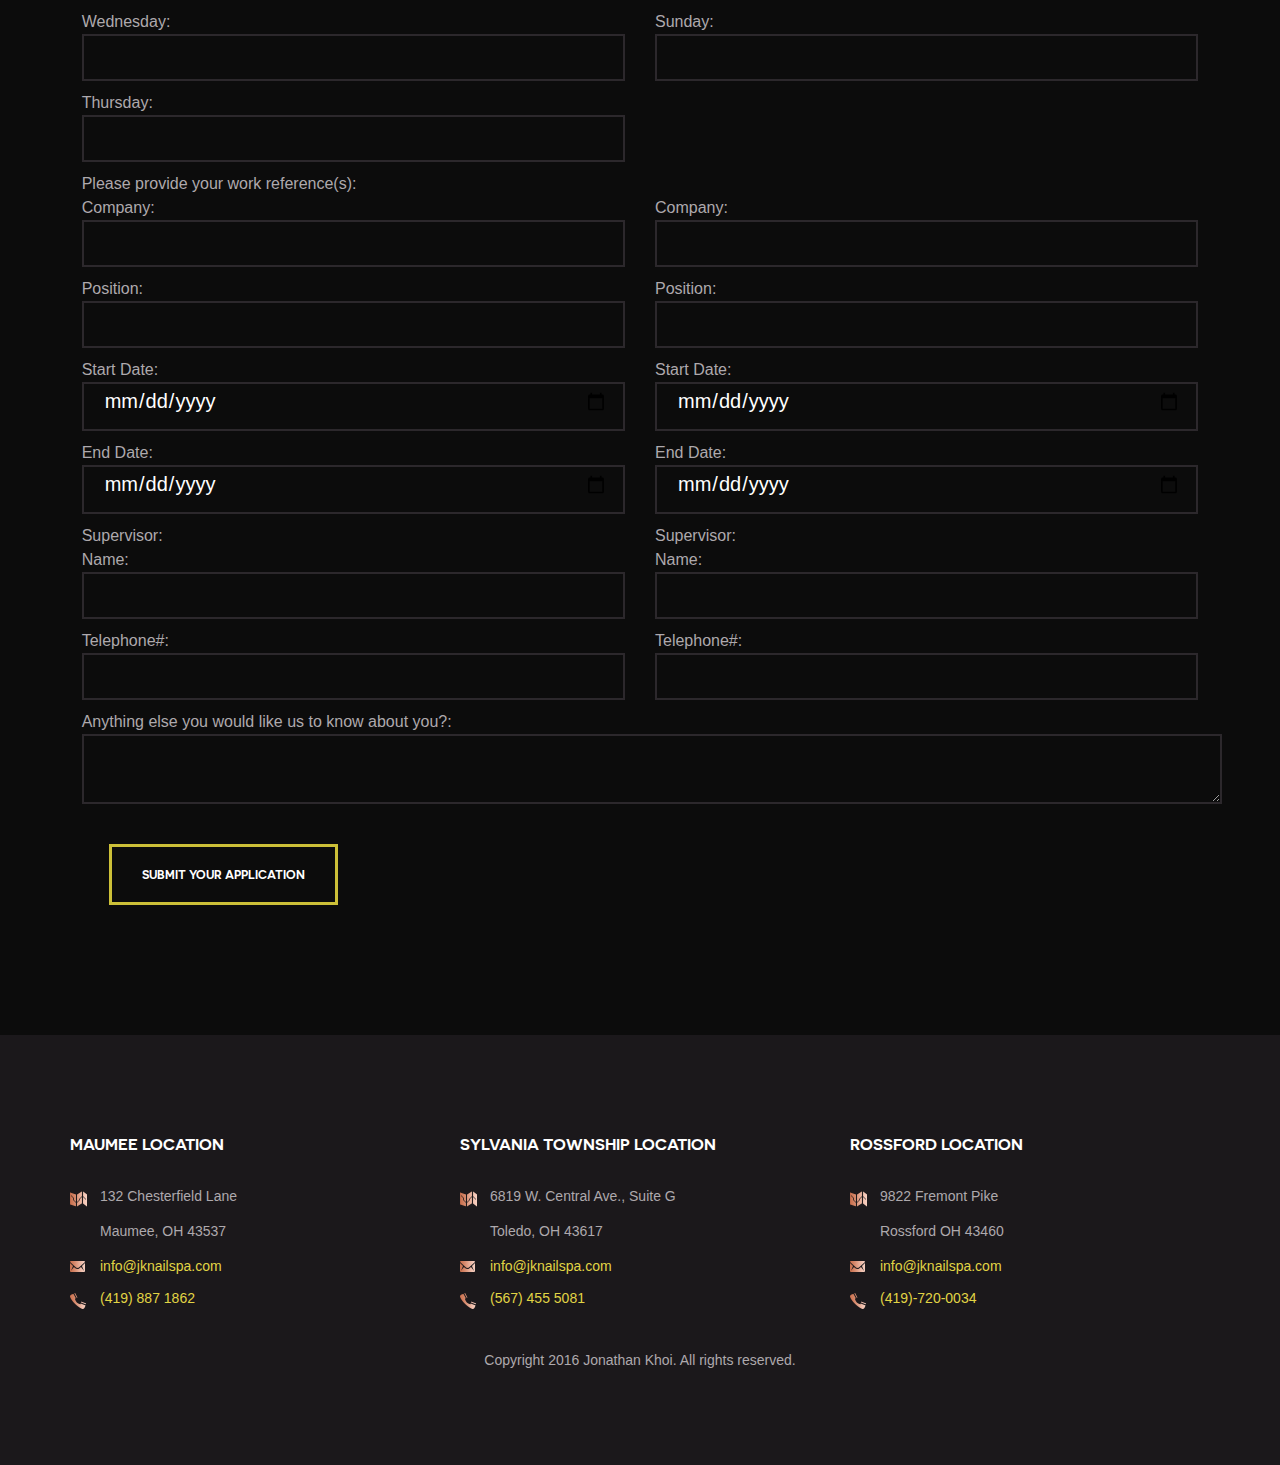
<file: job.html>
<!DOCTYPE html>
<html lang="en">
	<head>
		<!-- Global site tag (gtag.js) - Google Analytics -->
<script async src="https://www.googletagmanager.com/gtag/js?id=UA-81179175-2"></script>
<script>
  window.dataLayer = window.dataLayer || [];
  function gtag(){dataLayer.push(arguments);}
  gtag('js', new Date());

  gtag('config', 'UA-81179175-2');
</script>


		<meta charset="UTF-8">
		<meta http-equiv="X-UA-Compatible" content="IE=edge">
		<meta name="viewport" content="width=device-width, initial-scale=1.0,maximum-scale=1">
		
		<title>JK | Contact</title>
		<!-- Loading third party fonts -->
		<link href="fonts/font-awesome.min.css" rel="stylesheet" type="text/css">
		<link href="fonts/novecento-font/novecento-font.css" rel="stylesheet" type="text/css">
		<!-- Loading main css file -->
		<link rel="stylesheet" href="styles.css">
		
		<!--[if lt IE 9]>
		<script src="js/ie-support/html5.js"></script>
		<script src="js/ie-support/respond.js"></script>
		<![endif]-->
		<link href="/templates/ntin_sample/favicon.ico" rel="shortcut icon" type="image/vnd.microsoft.icon">

	</head>


	<body>
		<a href="javascript:" id="return-to-top"><i class="fa fa-chevron-up fa-2x"></i></a>

<div id="site-content">
			
			<header class="site-header">
				<div class="container">
					<a id="branding" href="index.html">
						<img src="images/logo.png" alt="Company name" class="logo">
						
					</a> <!-- #branding -->
				</div>
			</header>	
					<!-- Default snippet for navigation -->

				
					<div class="main-navigation">
							<button type="button" class="menu-toggle"><i class="fa fa-bars"></i>MENU</button>
								<ul class="menu">
									<li class="menu-item"><a href="index.html">Home</a></li>
									<li class="menu-item"><a href="service.html">Services</a></li>
									<li class="menu-item"><a href="promotion.html">Current Special</a></li>
									<li class="menu-item current-menu-item"><a href="job.html">Careers</a></li>
									<li class="menu-item"><a href="contact.html">Contact Us</a></li>

								</ul> <!-- .menu -->
					</div> <!-- .main-navigation -->
							<div class="mobile-navigation"></div>

			<main class="main-content">
				<div class="page">
					<div class="container">
						
										<h2 class="section-title">Job Application</h2>
											<p>At Jonathon Khoi Nail Spa we are looking for positive, hard-working individuals to join our JKNS Team! We offer a great training program as well as competitive pay, 401k with match, and paid vacation. Not only will you gain the knowledge and skills you need to succeed, you will also gain a wonderful work family to support you along the way!</p>
						<div class="row">
							
							<div class="col-md-12 col-md-offset-1">	
								<h2 class="section-title">Join our team here</h2>
						

								<form method="post" action="application.php" class="contact-form2" role="form">
								<div class="row">
									<div class="col-md-3">
									 <label>First Name:</label>
						            <input type="text" name="fname" id="name2">
						            </div>

						            <div class="col-md-3">
						             <label>Middle:</label>
						            <input type="text" name="mname" id="name2">
						            </div>

						            <div class="col-md-3">
						             <label>Last:</label>
						            <input type="text" name="lname" id="name2">	
						            </div>
						        </div>
						         <div class="row">
						             <div class="col-md-3">
						             <label>Address:</label>
						            <input type="text" name="address" id="address2">	
						            </div>

						            <div class="col-md-3">
						             <label>City:</label>
						            <input type="text" name="city" id="address2">	
						            </div>

						            <div class="col-md-3">
						             <label>Zip Code:</label>
						            <input type="text" name="zip" id="address2">	
						            </div>
						        </div>

						             <div class="col-md-12">
						            <label>Date of Birth:</label>
						            <input type="date" name="birth" min="1900-00-00" id="date2">	
						            </div>
						        <div class="row">
						            <div class="col-md-3">
						             <label>Phone (Home):</label>
						            <input type="tel" name="phone" id="phone2">		
									</div>

									 <div class="col-md-3">
						             <label>Cell Phone:</label>
						            <input type="tel" name="cell" id="phone2">		
									</div>

									 <div class="col-md-3">
						             <label>Work:</label>
						            <input type="tel" name="work" id="phone2">		
									</div>
								</div>
									<div class="col-md-12">
						            <label>Email:</label>
						            <input type="text" name="email" id="email2">	
						            </div>

						            <div class="col-md-12">
						             <label>Are you currently working:</label>
						            <input type="text" name="work1" id="reason2">	
						            </div>

						            <div class="col-md-12">
						             <label>If so, where?:</label>
						            <input type="text" name="work2" id="reason2"></textarea>	
						            </div>

						            <div class="col-md-12">
						             <label>How much were paid?:</label>
						            <input type="text" name="salary" id="money2">	
						            </div>

						            <div class="col-md-12">
						             <label>Reason for leaving:</label>
						            <input type="text" name="reason" id="reason2">	
						            </div>

						            <div class="col-md-12">
						             <label>How much do you expect to get paid at Jonathon Khoi Nail Spa?:</label>
						            <input type="text" name="salary2" id="money2">	
						            </div>

						            <div class="col-md-12">
						             <label>When can you start?:</label>
						            <input type="date" name="startdate" id="date2">		
						            </div>	

						            <div class="row">
						             <div class="col-md-6">	
						             <label>What are your available work hours?:</label></br>
						              <label>Monday:</label>
						            <input type="text" name="monday" id="date2">	
						             <label>Tuesday:</label>
						            <input type="text" name="tuesday" id="date2">
						             <label>Wednesday:</label>	
						            <input type="text" name="wednesday" id="date2">
						            <label>Thursday:</label>
						            <input type="text" name="thursday" id="date2">	
						            </div>

						             <div class="col-md-6">
						             </br>						            
						             <label>Friday:</label>
						            <input type="text" name="friday" id="date2">
						             <label>Saturday:</label>	
						            <input type="text" name="saturday" id="date2">
						             <label>Sunday:</label>	
						            <input type="text" name="sunday" id="date2">	

						            </div>
						            </div>	     



						            <div class="row">
						            <div class="col-md-6">	
						            <label>Please provide your work reference(s):</label></br>
						            <label>Company:</label>
						            <input type="text" name="company" id="reason2">

						            <label>Position:</label>
						            <input type="text" name="position" id="reason2">

						            <label>Start Date:</label>
						            <input type="date" name="startdate2" min="1900-00-00" id="date2">

						            <label>End Date:</label>
						            <input type="date" name="enddate2" min="1900-00-00" id="date2">

						            </div>		

						            <div class="col-md-6">
						            </br>
						            <label>Company:</label>
						            <input type="text" name="company2" id="reason2">

						            <label>Position:</label>
						            <input type="text" name="position2" id="reason2">

						            <label>Start Date:</label>
						            <input type="date" name="startdate3" min="1900-00-00" id="date2">

						            <label>End Date:</label>
						            <input type="date" name="enddate3" min="1900-00-00" id="date2">

						            </div>		

						            </div>

						             <div class="row">
						            <div class="col-md-6">	
						            <label>Supervisor:</label></br>
						            <label>Name:</label>
						            <input type="text" name="supername1" id="reason2">

						             <label>Telephone#:</label>
						            <input type="tel" name="telephone1" id="phone2">		

						            </div>		

						            <div class="col-md-6">
						            <label>Supervisor:</label></br>
						            <label>Name:</label>
						            <input type="text" name="supername2" id="reason2">

						             <label>Telephone#:</label>
						            <input type="tel" name="telephone2" id="phone2">		
									

						            </div>		

						            </div>
						        
						             <label>Anything else you would like us to know about you?: </label>
						            <textarea type="text" name="anything" id="reason2"></textarea>


						         	<div class="text-right">						     
						          		<button name="submit" type="submit" class="button large">Submit your application</button>
						        	</div>
						     	</form>

						     </div> <!-- col-md-12 col-md-offset-1 -->

						</div> <!-- row -->
					</div> <!-- Containner -->
				</div> <!-- Page -->

			</main>

			<footer class="site-footer">
				<div class="container">
					<div class="row">
						<div class="col-md-3">
							<div class="widget contact-widget">
								<h3 class="widget-title">Maumee Location</h3>
								<div class="contact-info">
									<address>
										
										<img src="images/icon-map-small.png" class="icon"><p><strong></strong> 132 Chesterfield Lane</p>
										<p>Maumee, OH 43537</p>
									</address>
									<a href="mailto:info@jknailspa.com" class="mail"><img src="images/icon-envelope-small.png" class="icon">info@jknailspa.com</a>
									<a href="tel:(419) 887 1862" class="phone"><img src="images/icon-phone-small.png" class="icon">(419) 887 1862</a>
								</div>
							</div>
						</div>

						<div class="col-md-3">
							<div class="widget contact-widget">
								<h3 class="widget-title">Sylvania Township Location</h3>
								<div class="contact-info">
									<address>
										<img src="images/icon-map-small.png" class="icon">
										<p><strong></strong> 6819 W. Central Ave., Suite G</p>
										<p>Toledo, OH 43617</p>
									</address>
									<a href="mailto:info@jknailspa.com" class="mail"><img src="images/icon-envelope-small.png" class="icon">info@jknailspa.com</a>
									<a href="tel:(567) 455 5081" class="phone"><img src="images/icon-phone-small.png" class="icon">(567) 455 5081</a>
								</div>
							</div>
						</div>

						<div class="col-md-3">
							<div class="widget contact-widget">
								<h3 class="widget-title">Rossford Location</h3>
								<div class="contact-info">
									<address>
										<img src="images/icon-map-small.png" class="icon">
										<p><strong></strong> 9822 Fremont Pike</p>
										<p>Rossford OH 43460</p>
									</address>
									<a href="mailto:info@jknailspa.com" class="mail"><img src="images/icon-envelope-small.png" class="icon">info@jknailspa.com</a>
									<a href="tel:(419)-720-0034" class="phone"><img src="images/icon-phone-small.png" class="icon">(419)-720-0034</a>
								</div>
							</div>
						</div>

					</div>

					<div class="colophon">
												<p>Copyright 2016 Jonathan Khoi. All rights reserved.</p>

					</div>
				</div>
			</footer>
	</div> <!-- site-content -->
		

		

		<script src="js/jquery-1.11.1.min.js"></script>
		<script src="http://maps.google.com/maps/api/js?sensor=false&amp;language=en"></script>
		<script src="js/plugins.js"></script>
		<script src="js/app.js"></script>
		<script async src='https://tag.simpli.fi/sifitag/739e87c0-18b2-0135-3895-067f653fa718'></script>

	</body>

</html>
</file>
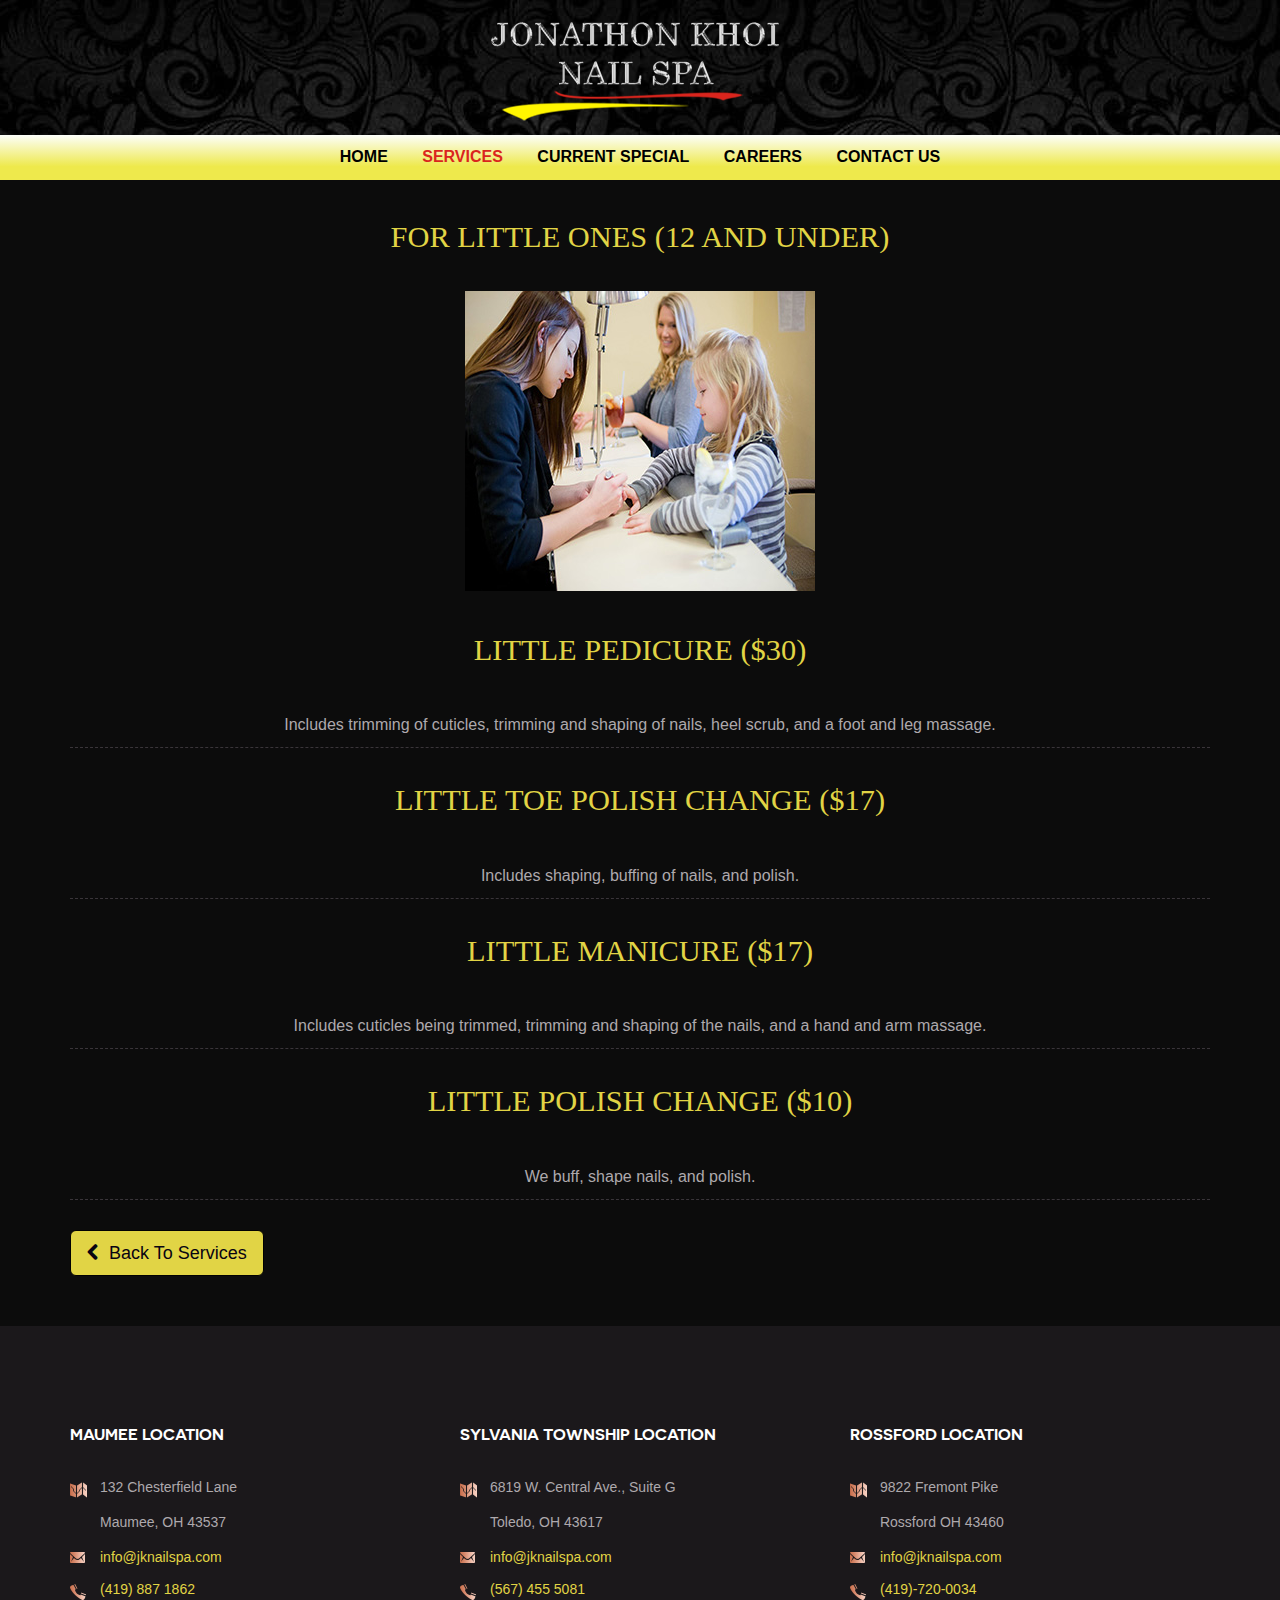
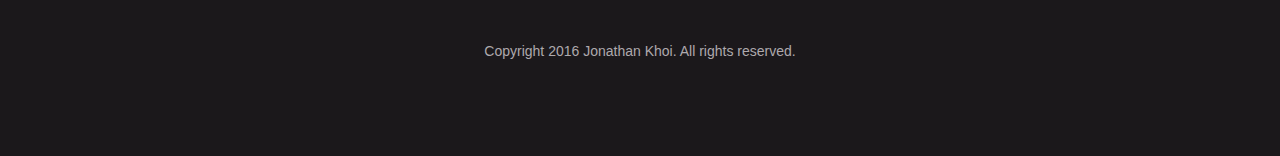
<file: little.html>
<!DOCTYPE html>
<html lang="en">
	<head>
		<!-- Global site tag (gtag.js) - Google Analytics -->
<script async src="https://www.googletagmanager.com/gtag/js?id=UA-81179175-2"></script>
<script>
  window.dataLayer = window.dataLayer || [];
  function gtag(){dataLayer.push(arguments);}
  gtag('js', new Date());

  gtag('config', 'UA-81179175-2');
</script>


		<meta charset="UTF-8">
		<meta http-equiv="X-UA-Compatible" content="IE=edge">
		<meta name="viewport" content="width=device-width, initial-scale=1.0,maximum-scale=1">
		
		<title>JK | Little one</title>
		<!-- Loading third party fonts -->
		<link href="fonts/font-awesome.min.css" rel="stylesheet" type="text/css">
		<link href="fonts/novecento-font/novecento-font.css" rel="stylesheet" type="text/css">
		<!-- Loading main css file -->
		<link rel="stylesheet" href="styles.css">
		
		<!--[if lt IE 9]>
		<script src="js/ie-support/html5.js"></script>
		<script src="js/ie-support/respond.js"></script>
		<![endif]-->
		<link href="/templates/ntin_sample/favicon.ico" rel="shortcut icon" type="image/vnd.microsoft.icon">

	</head>


	<body>
		<a href="javascript:" id="return-to-top"><i class="fa fa-chevron-up fa-2x"></i></a>

		<div id="site-content">
			
			<header class="site-header">
				<div class="container">
					<a id="branding" href="index.html">
						<img src="images/logo.png" alt="Company name" class="logo">
						
					</a> <!-- #branding -->
				</div>
			</header>	
					<!-- Default snippet for navigation -->

				
					<div class="main-navigation">
						<button type="button" class="menu-toggle"><i class="fa fa-bars"></i>MENU</button>
						<ul class="menu">
							<li class="menu-item"><a href="index.html">Home</a></li>
							<li class="menu-item current-menu-item"><a href="service.html">Services</a></li>
							<li class="menu-item"><a href="promotion.html">Current Special</a></li>
							<li class="menu-item"><a href="job.html">Careers</a></li>
							<li class="menu-item"><a href="contact.html">Contact Us</a></li>
						</ul> <!-- .menu -->
					</div> <!-- .main-navigation -->
							<div class="mobile-navigation"></div>

			<main class="main-content">
				<div class="page">
					<div class="container">
						
						<h2 class="section-title">For little ones (12 and under)</h2>
						<div class="row">
							<div class="col-md-15">
								<figure><img src="dummy/little2.jpg" ></figure>
							</div>
							<div class="col-md-15">
								<h2 class="section-title">Little Pedicure ($30)</h2>
									<p>Includes trimming of cuticles, trimming and shaping of nails, heel scrub, and a foot and leg massage.</p>

								<h2 class="section-title">Little Toe Polish Change ($17)</h2>
									<p>Includes shaping, buffing of nails, and polish.</p>
				
								<h2 class="section-title">Little Manicure ($17)</h2>
									<p>Includes cuticles being trimmed, trimming and shaping of the nails, and a hand and arm massage.</p>

								<h2 class="section-title">Little Polish Change ($10)</h2>
									<p>We buff, shape nails, and polish.</p>

							</div>
							
						</div>
						<a href="service.html" class="btn btn-info btn-lg">
         						  <i class="fa fa-chevron-left fa-1x"> &nbsp</i>Back To Services
       						</a>

					
			</main>

			<footer class="site-footer">
				<div class="container">
					<div class="row">
						<div class="col-md-3">
							<div class="widget contact-widget">
								<h3 class="widget-title">Maumee Location</h3>
								<div class="contact-info">
									<address>
										
										<img src="images/icon-map-small.png" class="icon"><p><strong></strong> 132 Chesterfield Lane</p>
										<p>Maumee, OH 43537</p>
									</address>
									<a href="mailto:info@jknailspa.com" class="mail"><img src="images/icon-envelope-small.png" class="icon">info@jknailspa.com</a>
									<a href="tel:(419) 887 1862" class="phone"><img src="images/icon-phone-small.png" class="icon">(419) 887 1862</a>
								</div>
							</div>
						</div>

						<div class="col-md-3">
							<div class="widget contact-widget">
								<h3 class="widget-title">Sylvania Township Location</h3>
								<div class="contact-info">
									<address>
										<img src="images/icon-map-small.png" class="icon">
										<p><strong></strong> 6819 W. Central Ave., Suite G</p>
										<p>Toledo, OH 43617</p>
									</address>
									<a href="mailto:info@jknailspa.com" class="mail"><img src="images/icon-envelope-small.png" class="icon">info@jknailspa.com</a>
									<a href="tel:(567) 455 5081" class="phone"><img src="images/icon-phone-small.png" class="icon">(567) 455 5081</a>
								</div>
							</div>
						</div>

						<div class="col-md-3">
							<div class="widget contact-widget">
								<h3 class="widget-title">Rossford Location</h3>
								<div class="contact-info">
									<address>
										<img src="images/icon-map-small.png" class="icon">
										<p><strong></strong> 9822 Fremont Pike</p>
										<p>Rossford OH 43460</p>
									</address>
									<a href="mailto:info@jknailspa.com" class="mail"><img src="images/icon-envelope-small.png" class="icon">info@jknailspa.com</a>
									<a href="tel:(419)-720-0034" class="phone"><img src="images/icon-phone-small.png" class="icon">(419)-720-0034</a>
								</div>
							</div>
						</div>

					</div>

					<div class="colophon">
												<p>Copyright 2016 Jonathan Khoi. All rights reserved.</p>

					</div>
				</div>
			</footer>
		</div>
		

		
		<script language='JavaScript1.1' src='//pixel.mathtag.com/event/js?mt_id=858048&mt_adid=150839&v1=&v2=&v3=&s1=&s2=&s3='></script>
		<script src="js/jquery-1.11.1.min.js"></script>
		<script src="js/plugins.js"></script>
		<script src="js/app.js"></script>
		<script async src='https://tag.simpli.fi/sifitag/739e87c0-18b2-0135-3895-067f653fa718'></script>

	</body>

</html>
</file>
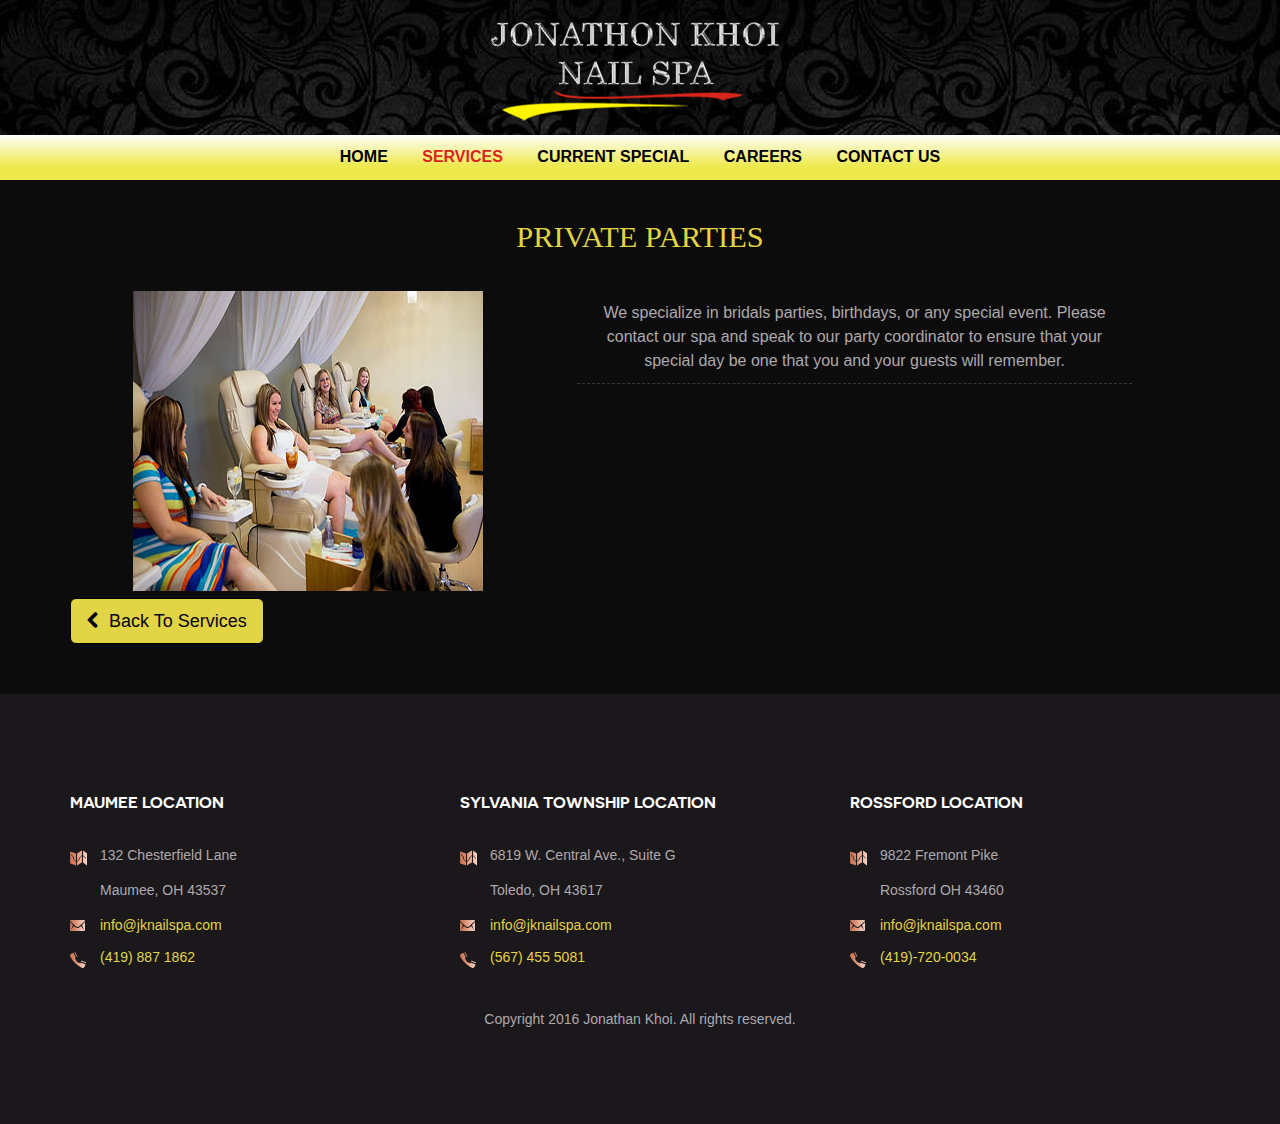
<file: parties.html>
<!DOCTYPE html>
<html lang="en">
	<head>
		<!-- Global site tag (gtag.js) - Google Analytics -->
<script async src="https://www.googletagmanager.com/gtag/js?id=UA-81179175-2"></script>
<script>
  window.dataLayer = window.dataLayer || [];
  function gtag(){dataLayer.push(arguments);}
  gtag('js', new Date());

  gtag('config', 'UA-81179175-2');
</script>


		<meta charset="UTF-8">
		<meta http-equiv="X-UA-Compatible" content="IE=edge">
		<meta name="viewport" content="width=device-width, initial-scale=1.0,maximum-scale=1">
		
		<title>JK | Party</title>
		<!-- Loading third party fonts -->
		<link href="fonts/font-awesome.min.css" rel="stylesheet" type="text/css">
		<link href="fonts/novecento-font/novecento-font.css" rel="stylesheet" type="text/css">
		<!-- Loading main css file -->
		<link rel="stylesheet" href="styles.css">
		
		<!--[if lt IE 9]>
		<script src="js/ie-support/html5.js"></script>
		<script src="js/ie-support/respond.js"></script>
		<![endif]-->
		<link href="/templates/ntin_sample/favicon.ico" rel="shortcut icon" type="image/vnd.microsoft.icon">

	</head>


	<body>
		<a href="javascript:" id="return-to-top"><i class="fa fa-chevron-up fa-2x"></i></a>

		<div id="site-content">
			
			<header class="site-header">
				<div class="container">
					<a id="branding" href="index.html">
						<img src="images/logo.png" alt="Company name" class="logo">
						
					</a> <!-- #branding -->
				</div>
			</header>	
					<!-- Default snippet for navigation -->

				
					<div class="main-navigation">
						<button type="button" class="menu-toggle"><i class="fa fa-bars"></i>MENU</button>
						<ul class="menu">
							<li class="menu-item"><a href="index.html">Home</a></li>
							<li class="menu-item current-menu-item"><a href="service.html">Services</a></li>
							<li class="menu-item"><a href="promotion.html">Current Special</a></li>
							<li class="menu-item"><a href="job.html">Careers</a></li>
							<li class="menu-item"><a href="contact.html">Contact Us</a></li>
						</ul> <!-- .menu -->
					</div> <!-- .main-navigation -->
							<div class="mobile-navigation"></div>

			<main class="main-content">
				<div class="page">
					<div class="container">
						
						<h2 class="section-title">Private Parties</h2>
						<div class="row">
							<div class="col-md-4">
								<figure><img src="dummy/party2.jpg" ></figure>
							</div>
							<div class="col-md-13">
										<p>We specialize in bridals parties, birthdays, or any special event. Please contact our spa and speak to our party coordinator to ensure that your special day be one that you and your guests will remember.</p>
									
								
							</div>
						</div>
						<a href="service.html" class="btn btn-info btn-lg">
         						  <i class="fa fa-chevron-left fa-1x"> &nbsp</i>Back To Services
       						</a>

					
			</main>

			<footer class="site-footer">
				<div class="container">
					<div class="row">
						<div class="col-md-3">
							<div class="widget contact-widget">
								<h3 class="widget-title">Maumee Location</h3>
								<div class="contact-info">
									<address>
										
										<img src="images/icon-map-small.png" class="icon"><p><strong></strong> 132 Chesterfield Lane</p>
										<p>Maumee, OH 43537</p>
									</address>
									<a href="mailto:info@jknailspa.com" class="mail"><img src="images/icon-envelope-small.png" class="icon">info@jknailspa.com</a>
									<a href="tel:(419) 887 1862" class="phone"><img src="images/icon-phone-small.png" class="icon">(419) 887 1862</a>
								</div>
							</div>
						</div>

						<div class="col-md-3">
							<div class="widget contact-widget">
								<h3 class="widget-title">Sylvania Township Location</h3>
								<div class="contact-info">
									<address>
										<img src="images/icon-map-small.png" class="icon">
										<p><strong></strong> 6819 W. Central Ave., Suite G</p>
										<p>Toledo, OH 43617</p>
									</address>
									<a href="mailto:info@jknailspa.com" class="mail"><img src="images/icon-envelope-small.png" class="icon">info@jknailspa.com</a>
									<a href="tel:(567) 455 5081" class="phone"><img src="images/icon-phone-small.png" class="icon">(567) 455 5081</a>
								</div>
							</div>
						</div>

						<div class="col-md-3">
							<div class="widget contact-widget">
								<h3 class="widget-title">Rossford Location</h3>
								<div class="contact-info">
									<address>
										<img src="images/icon-map-small.png" class="icon">
										<p><strong></strong> 9822 Fremont Pike</p>
										<p>Rossford OH 43460</p>
									</address>
									<a href="mailto:info@jknailspa.com" class="mail"><img src="images/icon-envelope-small.png" class="icon">info@jknailspa.com</a>
									<a href="tel:(419)-720-0034" class="phone"><img src="images/icon-phone-small.png" class="icon">(419)-720-0034</a>
								</div>
							</div>
						</div>

					</div>

					<div class="colophon">
												<p>Copyright 2016 Jonathan Khoi. All rights reserved.</p>

					</div>
				</div>
			</footer>
		</div>
		

		
		<script language='JavaScript1.1' src='//pixel.mathtag.com/event/js?mt_id=858048&mt_adid=150839&v1=&v2=&v3=&s1=&s2=&s3='></script>
		<script src="js/jquery-1.11.1.min.js"></script>
		<script src="js/plugins.js"></script>
		<script src="js/app.js"></script>
		<script async src='https://tag.simpli.fi/sifitag/739e87c0-18b2-0135-3895-067f653fa718'></script>

	</body>

</html>
</file>
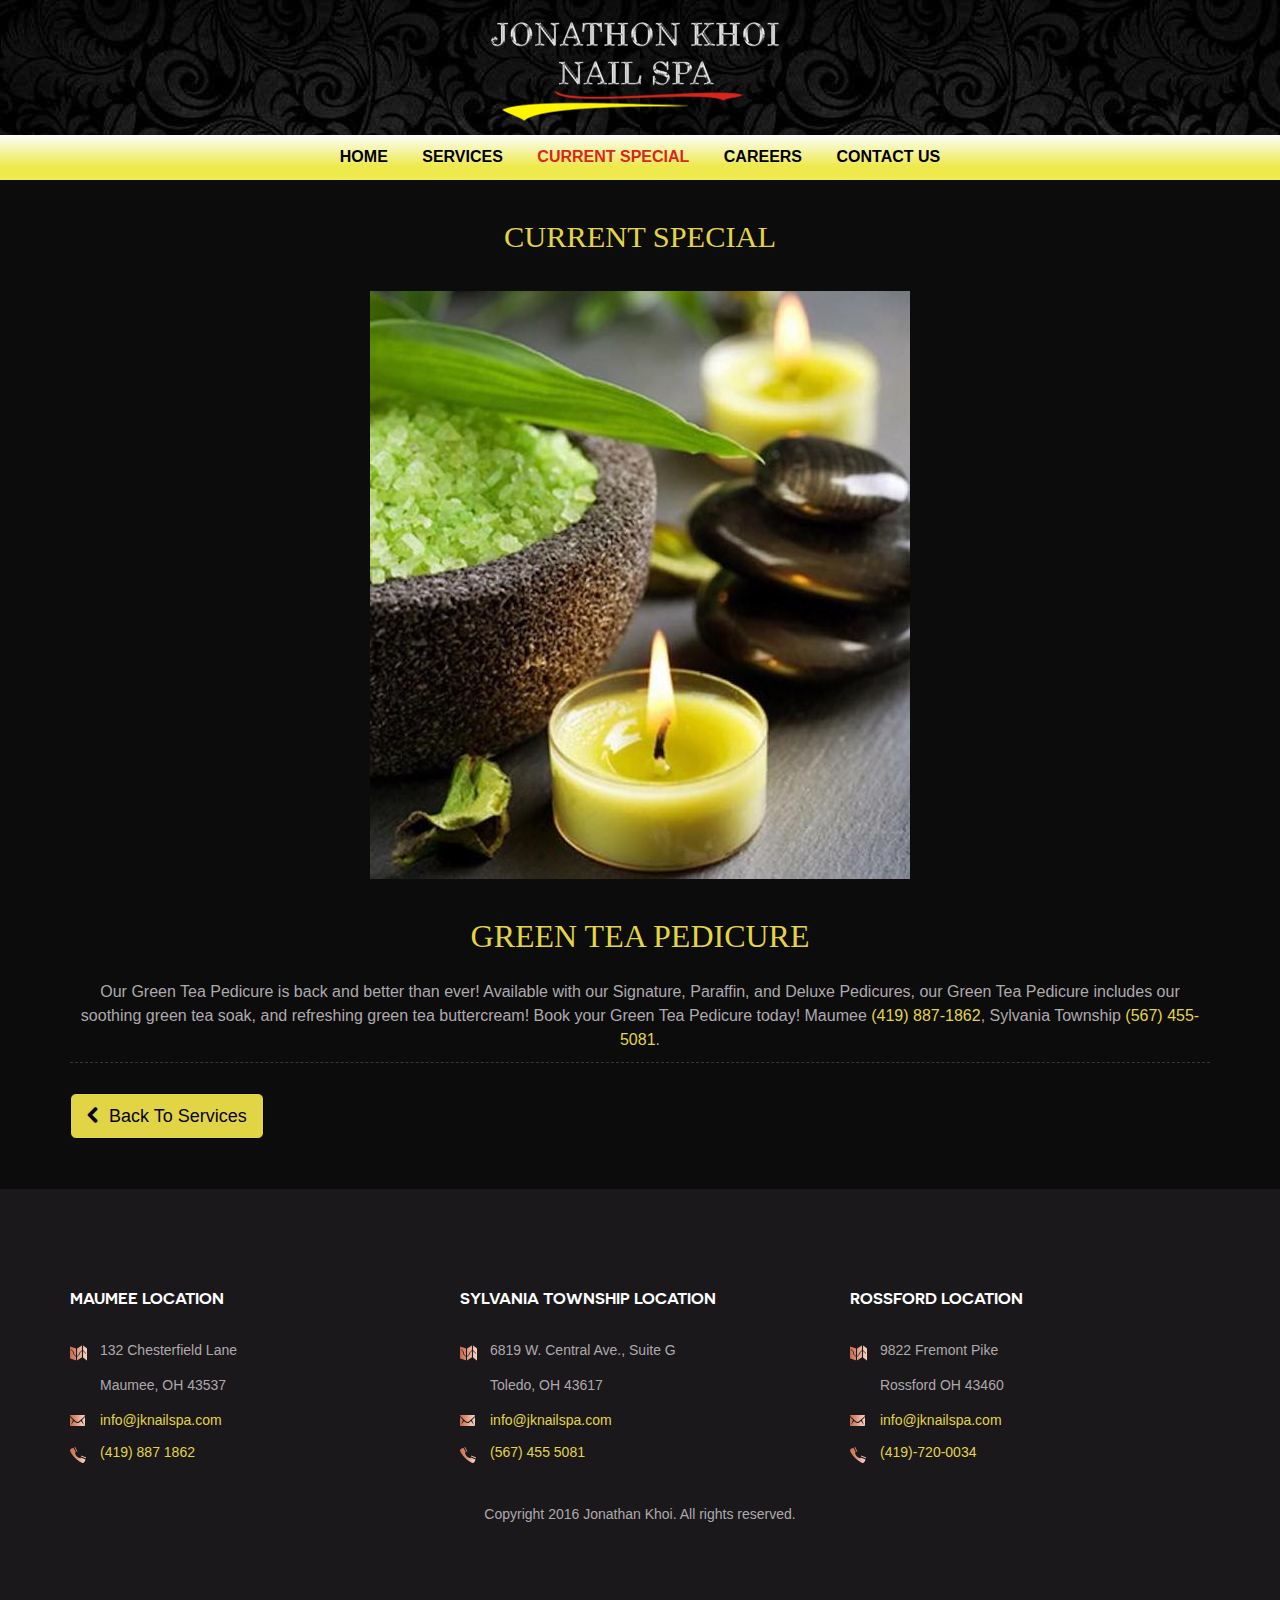
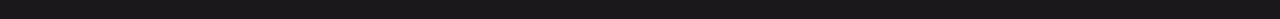
<file: promotion.html>
<!DOCTYPE html>
<html lang="en">
	<head>
		<!-- Global site tag (gtag.js) - Google Analytics -->
<script async src="https://www.googletagmanager.com/gtag/js?id=UA-81179175-2"></script>
<script>
  window.dataLayer = window.dataLayer || [];
  function gtag(){dataLayer.push(arguments);}
  gtag('js', new Date());

  gtag('config', 'UA-81179175-2');
</script>


		<meta charset="UTF-8">
		<meta http-equiv="X-UA-Compatible" content="IE=edge">
		<meta name="viewport" content="width=device-width, initial-scale=1.0,maximum-scale=1">
		
		<title>JK | Current Special</title>
		<!-- Loading third party fonts -->
		<link href="fonts/font-awesome.min.css" rel="stylesheet" type="text/css">
		<link href="fonts/novecento-font/novecento-font.css" rel="stylesheet" type="text/css">
		<!-- Loading main css file -->
		<link rel="stylesheet" href="styles.css">
		<!--[if lt IE 9]>
		<script src="js/ie-support/html5.js"></script>
		<script src="js/ie-support/respond.js"></script>
		<![endif]-->
		<link href="/templates/ntin_sample/favicon.ico" rel="shortcut icon" type="image/vnd.microsoft.icon">

	</head>


	<body>
		<a href="javascript:" id="return-to-top"><i class="fa fa-chevron-up fa-2x"></i></a>

		<div id="site-content">
			
			<header class="site-header">
				<div class="container">
					<a id="branding" href="index.html">
						<img src="images/logo.png" alt="Company name" class="logo">
						
					</a> <!-- #branding -->
				</div>
			</header>	
					<!-- Default snippet for navigation -->

				
					<div class="main-navigation">
						<button type="button" class="menu-toggle"><i class="fa fa-bars"></i>MENU</button>
						<ul class="menu">
							<li class="menu-item"><a href="index.html">Home</a></li>
							<li class="menu-item"><a href="service.html">Services</a></li>
							<li class="menu-item current-menu-item"><a href="promotion.html">Current Special</a></li>
							<li class="menu-item"><a href="job.html">Careers</a></li>
							<li class="menu-item"><a href="contact.html">Contact Us</a></li>
						</ul> <!-- .menu -->
					</div> <!-- .main-navigation -->
							<div class="mobile-navigation"></div>

			<main class="main-content">
				<div class="page">
					<div class="container">
						
						<h2 class="section-title">Current Special</h2>
						<div class="row">
							<div class="col-md-12">
								<figure><img src="dummy/special.jpg" ></figure>
							</div>
						</div>
						<div class="cold-md-12">
								<h5 class="section-title2">Green Tea Pedicure</h5>
								<p>Our Green Tea Pedicure is back and better than ever! Available with our Signature, Paraffin, and Deluxe Pedicures, our Green Tea Pedicure includes our soothing green tea soak, and refreshing green tea buttercream! Book your Green Tea Pedicure today! Maumee <a href="tel:(419) 887 1862" class="phone">(419) 887-1862</a>, Sylvania Township <a href="tel:(567) 455 5081" class="phone">(567) 455-5081</a>.</p>								
							</div>
					<a href="service.html" class="btn btn-info btn-lg">
         						  <i class="fa fa-chevron-left fa-1x"> &nbsp</i>Back To Services
       						</a>

			</main>

			<footer class="site-footer">
				<div class="container">
					<div class="row">
						<div class="col-md-3">
							<div class="widget contact-widget">
								<h3 class="widget-title">Maumee Location</h3>
								<div class="contact-info">
									<address>
										
										<img src="images/icon-map-small.png" class="icon"><p><strong></strong> 132 Chesterfield Lane</p>
										<p>Maumee, OH 43537</p>
									</address>
									<a href="mailto:info@jknailspa.com" class="mail"><img src="images/icon-envelope-small.png" class="icon">info@jknailspa.com</a>
									<a href="tel:(419) 887 1862" class="phone"><img src="images/icon-phone-small.png" class="icon">(419) 887 1862</a>
								</div>
							</div>
						</div>

						<div class="col-md-3">
							<div class="widget contact-widget">
								<h3 class="widget-title">Sylvania Township Location</h3>
								<div class="contact-info">
									<address>
										<img src="images/icon-map-small.png" class="icon">
										<p><strong></strong> 6819 W. Central Ave., Suite G</p>
										<p>Toledo, OH 43617</p>
									</address>
									<a href="mailto:info@jknailspa.com" class="mail"><img src="images/icon-envelope-small.png" class="icon">info@jknailspa.com</a>
									<a href="tel:(567) 455 5081" class="phone"><img src="images/icon-phone-small.png" class="icon">(567) 455 5081</a>
								</div>
							</div>
						</div>

						<div class="col-md-3">
							<div class="widget contact-widget">
								<h3 class="widget-title">Rossford Location</h3>
								<div class="contact-info">
									<address>
										<img src="images/icon-map-small.png" class="icon">
										<p><strong></strong> 9822 Fremont Pike</p>
										<p>Rossford OH 43460</p>
									</address>
									<a href="mailto:info@jknailspa.com" class="mail"><img src="images/icon-envelope-small.png" class="icon">info@jknailspa.com</a>
									<a href="tel:(419)-720-0034" class="phone"><img src="images/icon-phone-small.png" class="icon">(419)-720-0034</a>
								</div>
							</div>
						</div>

					</div>

					<div class="colophon">
												<p>Copyright 2016 Jonathan Khoi. All rights reserved.</p>

					</div>
				</div>
			</footer>
		</div>
		

		

		<script src="js/jquery-1.11.1.min.js"></script>
		<script src="js/plugins.js"></script>
		<script src="js/app.js"></script>
		
	</body>

</html>
</file>
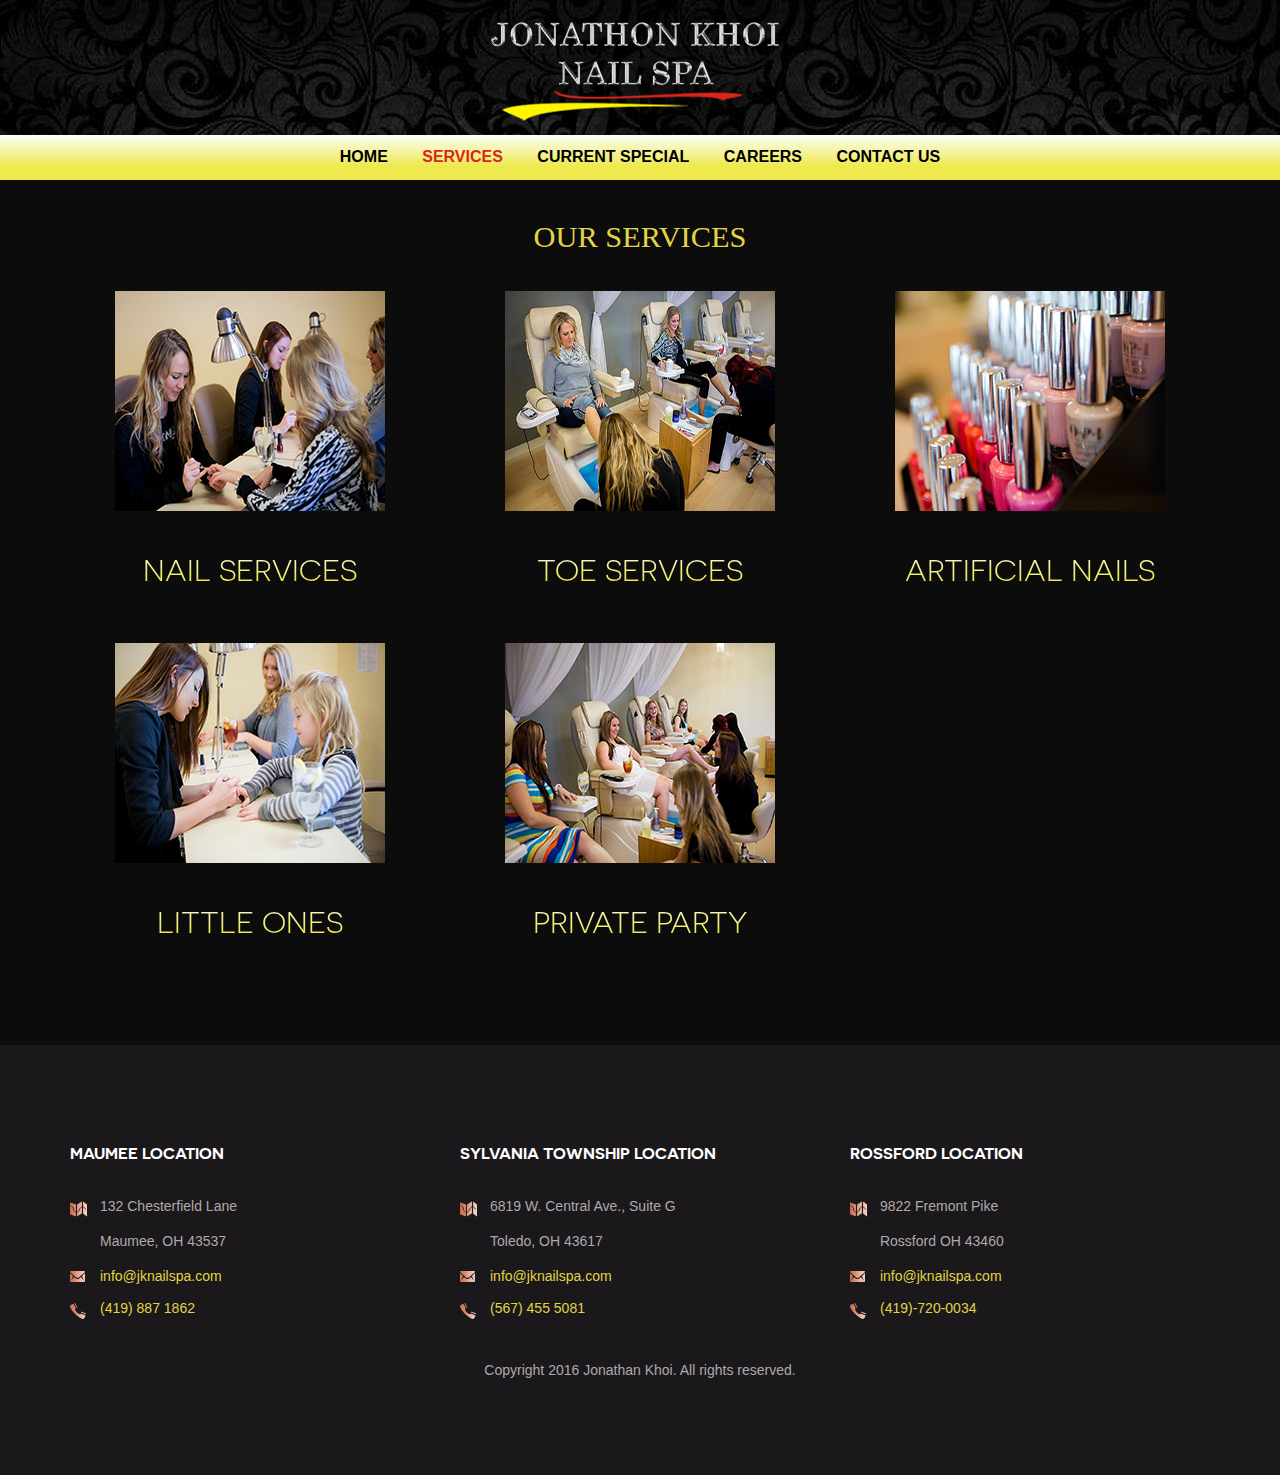
<file: service.html>
<!DOCTYPE html>
<html lang="en">
	<head>
		<!-- Global site tag (gtag.js) - Google Analytics -->
<script async src="https://www.googletagmanager.com/gtag/js?id=UA-81179175-2"></script>
<script>
  window.dataLayer = window.dataLayer || [];
  function gtag(){dataLayer.push(arguments);}
  gtag('js', new Date());

  gtag('config', 'UA-81179175-2');
</script>


		<meta charset="UTF-8">
		<meta http-equiv="X-UA-Compatible" content="IE=edge">
		<meta name="viewport" content="width=device-width, initial-scale=1.0,maximum-scale=1">
		
		<title>JK | Service</title>
		<!-- Loading third party fonts -->
		<link href="fonts/font-awesome.min.css" rel="stylesheet" type="text/css">
		<link href="fonts/novecento-font/novecento-font.css" rel="stylesheet" type="text/css">
		<!-- Loading main css file -->
		<link rel="stylesheet" href="styles.css">
		
		<!--[if lt IE 9]>
		<script src="js/ie-support/html5.js"></script>
		<script src="js/ie-support/respond.js"></script>
		<![endif]-->
		<link href="/templates/ntin_sample/favicon.ico" rel="shortcut icon" type="image/vnd.microsoft.icon">

	</head>


	<body>
		<a href="javascript:" id="return-to-top"><i class="fa fa-chevron-up fa-2x"></i></a>

		<div id="site-content">
			
			<header class="site-header">
				<div class="container">
					<a id="branding" href="index.html">
						<img src="images/logo.png" alt="Company name" class="logo">
						
					</a> <!-- #branding -->
				</div>
			</header>	
					<!-- Default snippet for navigation -->

				
					<div class="main-navigation">
						<button type="button" class="menu-toggle"><i class="fa fa-bars"></i>MENU</button>
						<ul class="menu">
							<li class="menu-item"><a href="index.html">Home</a></li>
							<li class="menu-item current-menu-item"><a href="service.html">Services</a></li>
							<li class="menu-item"><a href="promotion.html">Current Special</a></li>
							<li class="menu-item"><a href="job.html">Careers</a></li>
							<li class="menu-item"><a href="contact.html">Contact Us</a></li>
						</ul> <!-- .menu -->
					</div> <!-- .main-navigation -->
							<div class="mobile-navigation"></div>

			<main class="main-content">
				<div class="page">
					<div class="container">
						<h2 class="section-title">Our Services</h2>

						<div class="row">
							<div class="col-md-14">
								<div class="feature">
									<a href="hand.html"><img src="dummy/hand1.jpg" class="feature-image">
									</a>
									<a href="hand.html"><h3 class="feature-title">nail services</h3></a>
									
								</div>
							</div>
							<div class="col-md-14">
								<div class="feature">
									<a href="feet.html"><img src="dummy/feet1.jpg" class="feature-image"></a>
									<a href="feet.html"><h3 class="feature-title">Toe services</h3></a>
									
								</div>
							</div>
							<div class="col-md-14">
								<div class="feature">
									<a href="enhancement.html"><img src="dummy/enchancement1.jpg" class="feature-image"></a>
									<a href="enhancement.html"><h3 class="feature-title">Artificial Nails</h3></a>
									
								</div>
							</div>
							<div class="col-md-14">
								<div class="feature">
									<a href="little.html"><img src="dummy/little1.jpg" class="feature-image"></a>
									<a href="little.html"><h3 class="feature-title">Little ones</h3></a>
									
								</div>
							</div>

							<div class="col-md-14">
								<div class="feature">
									<a href="parties.html"><img src="dummy/party1.jpg" class="feature-image"></a>
									<a href="parties.html"><h3 class="feature-title">Private Party</h3></a>
									
								</div>
							</div>

						</div> <!-- .row -->

						</div>
					</div>
				</div>
			</main>

			<footer class="site-footer">
				<div class="container">
					<div class="row">
						<div class="col-md-3">
							<div class="widget contact-widget">
								<h3 class="widget-title">Maumee Location</h3>
								<div class="contact-info">
									<address>
										
										<img src="images/icon-map-small.png" class="icon"><p><strong></strong> 132 Chesterfield Lane</p>
										<p>Maumee, OH 43537</p>
									</address>
									<a href="mailto:info@jknailspa.com" class="mail"><img src="images/icon-envelope-small.png" class="icon">info@jknailspa.com</a>
									<a href="tel:(419) 887 1862" class="phone"><img src="images/icon-phone-small.png" class="icon">(419) 887 1862</a>
								</div>
							</div>
						</div>

						<div class="col-md-3">
							<div class="widget contact-widget">
								<h3 class="widget-title">Sylvania Township Location</h3>
								<div class="contact-info">
									<address>
										<img src="images/icon-map-small.png" class="icon">
										<p><strong></strong> 6819 W. Central Ave., Suite G</p>
										<p>Toledo, OH 43617</p>
									</address>
									<a href="mailto:info@jknailspa.com" class="mail"><img src="images/icon-envelope-small.png" class="icon">info@jknailspa.com</a>
									<a href="tel:(567) 455 5081" class="phone"><img src="images/icon-phone-small.png" class="icon">(567) 455 5081</a>
								</div>
							</div>
						</div>

						<div class="col-md-3">
							<div class="widget contact-widget">
								<h3 class="widget-title">Rossford Location</h3>
								<div class="contact-info">
									<address>
										<img src="images/icon-map-small.png" class="icon">
										<p><strong></strong> 9822 Fremont Pike</p>
										<p>Rossford OH 43460</p>
									</address>
									<a href="mailto:info@jknailspa.com" class="mail"><img src="images/icon-envelope-small.png" class="icon">info@jknailspa.com</a>
									<a href="tel:(419)-720-0034" class="phone"><img src="images/icon-phone-small.png" class="icon">(419)-720-0034</a>
								</div>
							</div>
						</div>

					</div>

					<div class="colophon">
												<p>Copyright 2016 Jonathan Khoi. All rights reserved.</p>

					</div>
				</div>
			</footer>
		</div>
		

		
		<script language='JavaScript1.1' src='//pixel.mathtag.com/event/js?mt_id=858048&mt_adid=150839&v1=&v2=&v3=&s1=&s2=&s3='></script>
		<script src="js/jquery-1.11.1.min.js"></script>
		<script src="js/plugins.js"></script>
		<script src="js/app.js"></script>
		<script async src='https://tag.simpli.fi/sifitag/739e87c0-18b2-0135-3895-067f653fa718'></script>

	</body>

</html>
</file>
<file: fonts/novecento-font/novecento-font.css>
/*
 * Web Fonts from fontspring.com
 *
 * All OpenType features and all extended glyphs have been removed.
 * Fully installable fonts can be purchased at http://www.fontspring.com
 *
 * The fonts included in this stylesheet are subject to the End User License you purchased
 * from Fontspring. The fonts are protected under domestic and international trademark and 
 * copyright law. You are prohibited from modifying, reverse engineering, duplicating, or
 * distributing this font software.
 *
 * (c) 2010-2014 Fontspring
 *
 *
 *
 *
 * The fonts included are copyrighted by the vendor listed below.
 *
 * Vendor:      Synthview Type Design
 * License URL: http://www.fontspring.com/licenses/synthview/webfont
 *
 *
 */

@font-face {
    font-family: 'Novecento Sans';
    src: url('Novecentosanswide-Bold-webfont.eot');
    src: url('Novecentosanswide-Bold-webfont.eot?#iefix') format('embedded-opentype'),
         url('Novecentosanswide-Bold-webfont.woff2') format('woff2'),
         url('Novecentosanswide-Bold-webfont.woff') format('woff'),
         url('Novecentosanswide-Bold-webfont.ttf') format('truetype'),
         url('Novecentosanswide-Bold-webfont.svg#novecento_sans_wide_bookbold') format('svg');
    font-weight: 700;
    font-style: normal;

}

@font-face {
    font-family: 'Novecento Sans';
    src: url('Novecentosanswide-Book-webfont.eot');
    src: url('Novecentosanswide-Book-webfont.eot?#iefix') format('embedded-opentype'),
         url('Novecentosanswide-Book-webfont.woff2') format('woff2'),
         url('Novecentosanswide-Book-webfont.woff') format('woff'),
         url('Novecentosanswide-Book-webfont.ttf') format('truetype'),
         url('Novecentosanswide-Book-webfont.svg#novecento_sans_widebook') format('svg');
    font-weight: 300;
    font-style: normal;

}

@font-face {
    font-family: 'Novecento Sans';
    src: url('Novecentosanswide-DemiBold-webfont.eot');
    src: url('Novecentosanswide-DemiBold-webfont.eot?#iefix') format('embedded-opentype'),
         url('Novecentosanswide-DemiBold-webfont.woff2') format('woff2'),
         url('Novecentosanswide-DemiBold-webfont.woff') format('woff'),
         url('Novecentosanswide-DemiBold-webfont.ttf') format('truetype'),
         url('Novecentosanswide-DemiBold-webfont.svg#novecento_sans_widedemibold') format('svg');
    font-weight: 600;
    font-style: normal;

}

@font-face {
    font-family: 'Novecento Sans';
    src: url('Novecentosanswide-Light-webfont.eot');
    src: url('Novecentosanswide-Light-webfont.eot?#iefix') format('embedded-opentype'),
         url('Novecentosanswide-Light-webfont.woff2') format('woff2'),
         url('Novecentosanswide-Light-webfont.woff') format('woff'),
         url('Novecentosanswide-Light-webfont.ttf') format('truetype'),
         url('Novecentosanswide-Light-webfont.svg#novecento_sans_widelight') format('svg');
    font-weight: 200;
    font-style: normal;

}

@font-face {
    font-family: 'Novecento Sans';
    src: url('Novecentosanswide-Medium-webfont.eot');
    src: url('Novecentosanswide-Medium-webfont.eot?#iefix') format('embedded-opentype'),
         url('Novecentosanswide-Medium-webfont.woff2') format('woff2'),
         url('Novecentosanswide-Medium-webfont.woff') format('woff'),
         url('Novecentosanswide-Medium-webfont.ttf') format('truetype'),
         url('Novecentosanswide-Medium-webfont.svg#novecento_sans_widemedium') format('svg');
    font-weight: 500;
    font-style: normal;

}

@font-face {
    font-family: 'Novecento Sans';
    src: url('Novecentosanswide-Normal-webfont.eot');
    src: url('Novecentosanswide-Normal-webfont.eot?#iefix') format('embedded-opentype'),
         url('Novecentosanswide-Normal-webfont.woff2') format('woff2'),
         url('Novecentosanswide-Normal-webfont.woff') format('woff'),
         url('Novecentosanswide-Normal-webfont.ttf') format('truetype'),
         url('Novecentosanswide-Normal-webfont.svg#novecento_sans_widenormal') format('svg');
    font-weight: 400;
    font-style: normal;

}
</file>
<file: styles.css>
article, aside, details, figcaption, figure, footer, header, hgroup, nav, section, summary { display: block; }

audio, canvas, video { display: inline-block; }

audio:not([controls]) { display: none; height: 0; }

[hidden], template { display: none; }

html { background: #fff; color: #000; -webkit-text-size-adjust: 100%; -ms-text-size-adjust: 100%; }

html, button, input, select, textarea { font-family: sans-serif; }

body { margin: 0; }

a { background: transparent; }
a:focus { outline: thin dotted; }
a:hover, a:active { outline: 0; }

h1 { font-size: 2em; margin: 0.67em 0; }

h2 { font-size: 1.5em; margin: 0.83em 0; }

h3 { font-size: 1.17em; margin: 1em 0; }

h4 { font-size: 1em; margin: 1.33em 0; text-align: center; }

h5 { font-size: 1.5em; margin: 0.83em 0; }

h6 { font-size: 0.75em; margin: 2.33em 0; }


abbr[title] { border-bottom: 1px dotted; }

b, strong { font-weight: bold; }

dfn { font-style: italic; }

mark { background: #ff0; color: #000; }

code, kbd, pre, samp { font-family: monospace, serif; font-size: 1em; }

pre { white-space: pre; white-space: pre-wrap; word-wrap: break-word; }

q { quotes: "\201C" "\201D" "\2018" "\2019"; }

q:before, q:after { content: ''; content: none; }

small { font-size: 80%; }

sub, sup { font-size: 75%; line-height: 0; position: relative; vertical-align: baseline; }

sup { top: -0.5em; }

sub { bottom: -0.25em; }

img { border: 0; }

svg:not(:root) { overflow: hidden; }

figure { margin: 0; text-align: center;}

fieldset { border: 1px solid #c0c0c0; margin: 0 2px; padding: 0.35em 0.625em 0.75em; }

legend { border: 0; padding: 0; white-space: normal; }

button, input, select, textarea { font-family: inherit; font-size: 20px; margin: 0; vertical-align: baseline; }

button, input { line-height: normal; }

button, select { text-transform: none; }

button, html input[type="button"], input[type="reset"], input[type="submit"] { -webkit-appearance: button; cursor: pointer; }

button[disabled], input[disabled] { cursor: default; }

input[type="checkbox"], input[type="radio"] { -moz-box-sizing: border-box; box-sizing: border-box; padding: 0; }

input[type="search"] { -webkit-appearance: textfield; -moz-box-sizing: content-box; box-sizing: content-box; }

input[type="search"]::-webkit-search-cancel-button, input[type="search"]::-webkit-search-decoration { -webkit-appearance: none; }

button::-moz-focus-inner, input::-moz-focus-inner { border: 0; padding: 0; }

textarea { overflow: auto; vertical-align: top; }

table { border-collapse: collapse; border-spacing: 0; }

*, *:before, *:after { -moz-box-sizing: border-box; box-sizing: border-box; }


body { background: #0C0C0C; color: #aea9ad; font-family: Arial, "Open Sans", serif; font-size: 16px; font-weight: 400; line-height: 1.5; }

a { text-decoration: none; color: #E1D445; border-bottom: 1px solid transparent; -webkit-transition: .3s ease; transition: .3s ease; }
a:hover { color: white; }

address { font-style: normal; }

p { margin-top: 0px; }

.text-center { text-align: center; }

form input:not([type="submit"]), form textarea { padding: 20px 20px; background: none; display: block; border: 2px solid #2c282c; }


.hero-slider { position: relative; }
.hero-slider .slides { list-style: none; margin: 0; padding: 0; *zoom: 1; }
.hero-slider .slides:after { content: " "; clear: both; display: block; overflow: hidden; height: 0; }
.hero-slider .slides li { margin-right: -100%; width: 100%; float: left; background-size: cover; min-height: 860px; background-position: center center; padding-top: 200px; }
.hero-slider .slides .slider-subtitle { font-size: 30px; font-size: 1.875rem; color: white; text-transform: uppercase; font-weight: 300; font-family: "Novecento Sans", "Open Sans", sans-serif; margin: 0; line-height: 1; }
.hero-slider .slides .slider-title { color: #12EA8E; font-size: 90px; font-size: 2.625rem; font-weight: 300; font-family: "Novecento Sans", "Open Sans", sans-serif; text-transform: uppercase; margin: 170px 0px 30px; line-height: 1; background-image: -webkit-linear-gradient(90deg, #cc7250, #f7d0c2); -webkit-background-clip: text; -webkit-text-fill-color: transparent; word-break: break-all; }
.hero-slider .slides p { width: 50%; margin-bottom: 50px; color:rgb(29, 215, 230); font-weight: 800; }
@media screen and (max-width: 990px) { .hero-slider .slides p { width: 100%; } }
.hero-slider .flex-control-paging { position: absolute; bottom: 0; z-index: 9; bottom: 30px; width: 100%; text-align: center; }
.hero-slider .flex-control-paging li { display: inline-block; margin: 0 5px; }
.hero-slider .flex-control-paging li a { display: block; width: 15px; height: 15px; border: 2px solid white; overflow: hidden; text-indent: -9999px; -webkit-transition: .3s ease; transition: .3s ease; cursor: pointer; }
.hero-slider .flex-control-paging li a.flex-active { border: none; background-repeat: no-repeat; background-image: url("images/paging.png"); }
@media all and (-webkit-min-device-pixel-ratio: 1.5), all and (-o-min-device-pixel-ratio: 3 / 2), all and (min--moz-device-pixel-ratio: 1.5), all and (min-device-pixel-ratio: 1.5) { .hero-slider .flex-control-paging li a.flex-active { background-image: url("images/paging@2x.png"); background-size: 15px 15px; } }

.fullwidth-block .container { padding: 30px 0; border-bottom: 1px solid #2c282c; }
.fullwidth-block:last-child .container { border-bottom: none; }

.section-title { text-align: center; font-size: 48px; font-size: 2rem; text-transform: uppercase; color: rgba(227, 227, 227, 0.93); margin: -20px 0px 50px; font-weight: 300; font-family: century; }
.section-title2 { text-align: center; font-size: 48px; font-size: 2rem; text-transform: uppercase; color: #E1D445; margin-bottom: 10px; font-weight: 300; font-family: century; }

.button { padding: 10px 20px; margin-bottom: 30px; border: 3px solid #CCC038; position: relative; color: #FFF; font-family: "Novecento Sans", "Open Sans", sans-serif; font-weight: 600; font-size: 12px; font-size: 0.75rem; text-transform: uppercase; -webkit-transition: .3s ease; transition: .3s ease; }
.button:hover { color: #f7d0c2; border-color: #f7d0c2; }
.button.no-gradient { border: 2px solid #2c282c; color: #2c282c; }
.button.no-gradient:hover { border-color: #cc7250; color: #cc7250; }
.button.large { padding: 20px 30px; }

.social-links { margin: 30px 0; }
.social-links a { display: inline-block; width: 35px; height: 35px; text-align: center; font-size: 18px; font-size: 1.125rem; line-height: 2; background-color: #FFF; border-radius: 50%; color: #151215; }
.social-links a:hover { background-color: #E1D445; }

.feature { text-align: center; margin-bottom: 50px; }
.feature .feature-title { font-size: 30px; font-size: 1.875rem; text-transform: uppercase; font-weight: 300; font-family: "Novecento Sans", "Open Sans", sans-serif; background-image: -webkit-linear-gradient(#fcfefa, #eee94c 70.17%); -webkit-background-clip: text; -webkit-text-fill-color: transparent; margin-bottom: 20px; }

.team { text-align: center; margin-bottom: 30px; }
.team .team-image { width: 188px; height: 188px; border-radius: 50%; overflow: hidden; margin: 0 auto; }
.team .team-image img { display: block; max-width: 100%; width: 100%; }
.team .team-name { font-size: 24px; font-size: 1.5rem; text-transform: uppercase; font-weight: 300; font-family: "Novecento Sans", "Open Sans", sans-serif; background-image: -webkit-linear-gradient(90deg, #cc7250, #f7d0c2); -webkit-background-clip: text; -webkit-text-fill-color: transparent; margin-bottom: 20px; }
.team.small .team-image { width: 170px; height: 170px; }
.team.small .team-name { font-size: 14px; font-size: 0.875rem; font-weight: 700; }
.team.small p { font-size: 14px; font-size: 0.875rem; }

.news { *zoom: 1; position: relative; padding-left: 100px; margin-bottom: 30px; min-height: 100px; }
.news:after { content: " "; clear: both; display: block; overflow: hidden; height: 0; }
.news .entry-date { width: 70px; position: absolute; left: 0; top: 0; text-align: center; }
.news .entry-date .date { font-size: 60px; font-size: 3.75rem; line-height: 1; font-weight: 300; font-family: "Novecento Sans", "Open Sans", sans-serif; background-image: -webkit-linear-gradient(90deg, #cc7250, #f7d0c2); -webkit-background-clip: text; -webkit-text-fill-color: transparent; }
.news .entry-date .monthyear { color: #837e82; font-family: "Novecento Sans", "Open Sans", sans-serif; font-weight: 300; font-size: 18px; font-size: 1.125rem; }
.news .entry-detail { float: left; }


.filterable-nav { display: inline-block; margin: 0 auto; padding: 20px; border: 2px solid #3a353a; margin-bottom: 50px; }
.filterable-nav .mobile-filter { display: none; }
.filterable-nav a { padding: 5px; display: inline-block; margin: 0 10px; color: #dfdfdf; text-transform: uppercase; font-family: "Novecento Sans", "Open Sans", sans-serif; position: relative; font-size: 12px; font-size: 0.75rem; }
.filterable-nav a:after { content: " "; width: 100%; height: 2px; position: absolute; bottom: 0; left: 0; background-color: #cc7250; background-image: -webkit-linear-gradient(90deg, #cc7250, #f7d0c2); opacity: 0; -webkit-transition: .3s ease; transition: .3s ease; }
.filterable-nav a.current:after, .filterable-nav a:hover:after { opacity: 1; }

.filterable-items .filterable-item { -webkit-transition-property: -webkit-transform, opacity; transition-property: transform, opacity; -webkit-transition-duration: .3s; transition-duration: .3s; }

.filterable-items { margin: 0 -15px; }

.filterable-item { padding: 0 15px; width: 24.9%; float: left; }
@media screen and (max-width: 768px) { .filterable-item { width: 50%; } }
@media screen and (max-width: 480px) { .filterable-item { width: 100%; } }


.filterable-items.no-transition, .filterable-items.no-transition .filterable-item, .filterable-items .filterable-item.no-transition { -webkit-transition-duration: 0s; transition-duration: 0s; }

.gallery-item { margin-bottom: 30px; }
.gallery-item figure img { width: 100%; max-width: 100%; display: block; height: auto; margin-bottom: 0; }
.gallery-item figure figcaption { background-color: #1b181b; padding: 15px 20px 17px; position: relative; }
.gallery-item figure figcaption:after { content: " "; right: 0; height: 2px; background-color: #cc7250; background-image: -webkit-linear-gradient(90deg, #cc7250, #f7d0c2); bottom: 0; left: 0; position: absolute; display: block; }
.gallery-item figure .gallery-title { margin: 0; font-size: 14px; font-size: 0.875rem; font-family: "Novecento Sans", "Open Sans", sans-serif; text-transform: uppercase; color: white; font-weight: 400; }
.gallery-item figure p { font-size: 14px; font-size: 0.875rem; margin: 0; }


.contact-form { margin-bottom: 50px; margin-top: 40px; *zoom: 1; }
.contact-form:after { content: " "; clear: both; display: block; overflow: hidden; height: 0; }
.contact-form input:not([type="submit"]), .contact-form textarea { background-repeat: no-repeat !important; background-position: 10px center; padding: 15px 15px 15px 40px; width: 100%; margin-bottom: 10px; color: white; outline: none; -webkit-transition: .3s ease; transition: .3s ease; }
.contact-form input:not([type="submit"]):hover, .contact-form input:not([type="submit"]):active, .contact-form input:not([type="submit"]):focus, .contact-form textarea:hover, .contact-form textarea:active, .contact-form textarea:focus { border-color: #cc7250; }
.contact-form textarea { background-position: 10px 15px; }
.contact-form #name { background-image: url("images/icon-contact-user.png"); }
@media all and (-webkit-min-device-pixel-ratio: 1.5), all and (-o-min-device-pixel-ratio: 3 / 2), all and (min--moz-device-pixel-ratio: 1.5), all and (min-device-pixel-ratio: 1.5) { .contact-form #name { background-image: url("images/icon-contact-user@2x.png"); background-size: 16px 18px; } }
.contact-form #email { background-image: url("images/icon-contact-envelope.png"); }
@media all and (-webkit-min-device-pixel-ratio: 1.5), all and (-o-min-device-pixel-ratio: 3 / 2), all and (min--moz-device-pixel-ratio: 1.5), all and (min-device-pixel-ratio: 1.5) { .contact-form #email { background-image: url("images/icon-contact-envelope@2x.png"); background-size: 16px 11px; } }
.contact-form #website { background-image: url("images/icon-contact-globe.png"); }
@media all and (-webkit-min-device-pixel-ratio: 1.5), all and (-o-min-device-pixel-ratio: 3 / 2), all and (min--moz-device-pixel-ratio: 1.5), all and (min-device-pixel-ratio: 1.5) { .contact-form #website { background-image: url("images/icon-contact-globe@2x.png"); background-size: 16px 16px; } }
.contact-form #message { background-image: url("images/icon-contact-pencil.png"); min-height: 200px; }
@media all and (-webkit-min-device-pixel-ratio: 1.5), all and (-o-min-device-pixel-ratio: 3 / 2), all and (min--moz-device-pixel-ratio: 1.5), all and (min-device-pixel-ratio: 1.5) { .contact-form #message { background-image: url("images/icon-contact-pencil@2x.png"); background-size: 16px 17px; } }
.contact-form button { background: none; float: right; }


.address-info { padding: 20px 20px 22px; position: relative; background-color: #1b181b; font-size: 14px; font-size: 0.875rem; }
.address-info:after { content: " "; width: 100%; height: 2px; background-image: -webkit-linear-gradient(90deg, #cc7250, #f7d0c2); bottom: 0; left: 0; position: absolute; }
.address-info address, .address-info .contact-info { display: inline-block; vertical-align: top; }
.address-info address p, .address-info .contact-info p { margin: 0; }
.address-info address { width: 200px; padding-left: 30px; position: relative; margin-right: 20px; }
.address-info address .icon { position: absolute; left: 0; top: 5px; text-align: center; }
.address-info .contact-info a { display: block; }
.address-info .contact-info .mail, .address-info .contact-info .phone { position: relative; padding-left: 30px; }
.address-info .contact-info .mail .icon, .address-info .contact-info .phone .icon { position: absolute; top: 5px; left: 0; text-align: center; }

.subscribe-form { position: relative; }
.subscribe-form input:not([type="submit"]) { width: 100%; border: 2px solid #3a353a; padding: 15px 20px; background: transparent; color: white; outline: none; -webkit-transition: .3s ease; transition: .3s ease; }
.subscribe-form input:not([type="submit"]):active, .subscribe-form input:not([type="submit"]):hover, .subscribe-form input:not([type="submit"]):focus { border-color: #cc7250; }
.subscribe-form input[type="email"]:active + input[type="submit"], .subscribe-form input[type="email"]:hover + input[type="submit"], .subscribe-form input[type="email"]:focus + input[type="submit"] { border-color: #cc7250; }
.subscribe-form input[type="submit"] { position: absolute; right: 0; top: 0; bottom: 0; padding: 15px 20px; background: none; border: 2px solid #3a353a; color: #cc7250; text-transform: uppercase; outline: none; font-size: 12px; font-size: 0.75rem; font-family: "Novecento Sans", "Open Sans", sans-serif; -webkit-transition: .3s ease; transition: .3s ease; }

.prices { list-style: none; padding-left: 0; }
.prices li { padding: 15px 0; border-bottom: 1px solid #3a353a; font-family: "Novecento Sans", "Open Sans", sans-serif; text-transform: uppercase; font-size: 14px; font-size: 0.85rem; }
.prices li:first-child { border-top: 1px solid #3a353a; }
.prices li .price { float: right; font-size: 30px; font-size: 1.2rem; font-weight: 300; background-image: -webkit-linear-gradient(90deg, #cc7250, #f7d0c2); -webkit-background-clip: text; -webkit-text-fill-color: transparent; position: relative; margin-top: -5px; }


#imagelightbox { cursor: pointer; position: fixed; z-index: 10000; -ms-touch-action: none; touch-action: none; /* 50 */ box-shadow: 0 0 3.125em rgba(0, 0, 0, 0.75); /* 50 */ }


#imagelightbox-loading, #imagelightbox-loading div { border-radius: 50%; }

#imagelightbox-loading { width: 2.5em; /* 40 */ height: 2.5em; /* 40 */ background-color: #444; background-color: rgba(0, 0, 0, 0.5); position: fixed; z-index: 10003; top: 50%; left: 50%; padding: 0.625em; /* 10 */ margin: -1.25em 0 0 -1.25em; /* 20 */ /* 40 */ box-shadow: 0 0 2.5em rgba(0, 0, 0, 0.75); /* 40 */ }

#imagelightbox-loading div { width: 1.25em; /* 20 */ height: 1.25em; /* 20 */ background-color: #fff; -webkit-animation: imagelightbox-loading .5s ease infinite; animation: imagelightbox-loading .5s ease infinite; }

@-webkit-keyframes imagelightbox-loading { from { opacity: .5; -webkit-transform: scale(0.75); }
  50% { opacity: 1; -webkit-transform: scale(1); }
  to { opacity: .5; -webkit-transform: scale(0.75); } }
@keyframes imagelightbox-loading { from { opacity: .5; -webkit-transform: scale(0.75); transform: scale(0.75); }
  50% { opacity: 1; -webkit-transform: scale(1); transform: scale(1); }
  to { opacity: .5; -webkit-transform: scale(0.75); transform: scale(0.75); } }

#imagelightbox-overlay { background-color: #fff; background-color: rgba(255, 255, 255, 0.9); position: fixed; z-index: 9998; top: 0; right: 0; bottom: 0; left: 0; }


#imagelightbox-close { width: 2.5em; /* 40 */ height: 2.5em; /* 40 */ text-align: left; border: none; background-color: #666; border-radius: 50%; position: fixed; z-index: 10002; top: 2.5em; /* 40 */ right: 2.5em; /* 40 */ -webkit-transition: color .3s ease; transition: color .3s ease; }

#imagelightbox-close:hover, #imagelightbox-close:focus { background-color: #111; }

#imagelightbox-close:before, #imagelightbox-close:after { width: 2px; background-color: #fff; content: ''; position: absolute; top: 20%; bottom: 20%; left: 50%; margin-left: -1px; }

#imagelightbox-close:before { -webkit-transform: rotate(45deg); -ms-transform: rotate(45deg); transform: rotate(45deg); }

#imagelightbox-close:after { -webkit-transform: rotate(-45deg); -ms-transform: rotate(-45deg); transform: rotate(-45deg); }

/* CAPTION */
#imagelightbox-caption { text-align: center; color: #fff; background-color: #666; position: fixed; z-index: 10001; left: 0; right: 0; bottom: 0; padding: 0.625em; /* 10 */ }

/* NAVIGATION */
#imagelightbox-nav { background-color: #444; background-color: rgba(0, 0, 0, 0.5); border-radius: 20px; position: fixed; z-index: 10001; left: 50%; bottom: 3.75em; /* 60 */ padding: 0.313em; /* 5 */ -webkit-transform: translateX(-50%); -ms-transform: translateX(-50%); transform: translateX(-50%); }

#imagelightbox-nav button { width: 1em; /* 20 */ height: 1em; /* 20 */ background-color: transparent; border: 1px solid #fff; border-radius: 50%; display: inline-block; margin: 0 0.313em; /* 5 */ }

#imagelightbox-nav button.active { background-color: #fff; }

/* ARROWS */
.imagelightbox-arrow { width: 3.75em; /* 60 */ height: 7.5em; /* 120 */ background-color: #444; background-color: rgba(0, 0, 0, 0.5); vertical-align: middle; display: none; position: fixed; z-index: 10001; top: 50%; margin-top: -3.75em; /* 60 */ border: none; }

.imagelightbox-arrow:hover, .imagelightbox-arrow:focus { background-color: #666; background-color: rgba(0, 0, 0, 0.75); }

.imagelightbox-arrow:active { background-color: #111; }

.imagelightbox-arrow-left { left: 2.5em; /* 40 */ }

.imagelightbox-arrow-right { right: 2.5em; /* 40 */ }

.imagelightbox-arrow:before { width: 0; height: 0; border: 1em solid transparent; content: ''; display: inline-block; margin-bottom: -0.125em; /* 2 */ }

.imagelightbox-arrow-left:before { border-left: none; border-right-color: #fff; margin-left: -0.313em; /* 5 */ }

.imagelightbox-arrow-right:before { border-right: none; border-left-color: #fff; margin-right: -0.313em; /* 5 */ }

#imagelightbox-loading, #imagelightbox-overlay, #imagelightbox-close, #imagelightbox-caption, #imagelightbox-nav, .imagelightbox-arrow { -webkit-animation: fade-in .25s linear; animation: fade-in .25s linear; }

@-webkit-keyframes fade-in { from { opacity: 0; }
  to { opacity: 1; } }
@keyframes fade-in { from { opacity: 0; }
  to { opacity: 1; } }
@media only screen and (max-width: 41.25em) { #container { width: 100%; }
  #imagelightbox-close { top: 1.25em; /* 20 */ right: 1.25em; /* 20 */ }
  #imagelightbox-nav { bottom: 1.25em; /* 20 */ }
  .imagelightbox-arrow { width: 2.5em; /* 40 */ height: 3.75em; /* 60 */ margin-top: -2.75em; /* 30 */ }
  .imagelightbox-arrow-left { left: 1.25em; /* 20 */ }
  .imagelightbox-arrow-right { right: 1.25em; /* 20 */ } }
@media only screen and (max-width: 20em) { .imagelightbox-arrow-left { left: 0; }
  .imagelightbox-arrow-right { right: 0; } }
.container { margin-right: auto; margin-left: auto; padding-left: 15px; padding-right: 15px; *zoom: 1; }
.container:after { content: " "; clear: both; display: block; overflow: hidden; height: 0; }
@media (min-width: 768px) { .container { width: 750px; } }
@media (min-width: 992px) { .container { width: 970px; } }
@media (min-width: 1200px) { .container { width: 1170px; } }

.container-fluid { margin-right: auto; margin-left: auto; padding-left: 15px; padding-right: 15px; *zoom: 1; }
.container-fluid:after { content: " "; clear: both; display: block; overflow: hidden; height: 0; }

.row { margin-left: -15px; margin-right: -15px; *zoom: 1; }
.row:after { content: " "; clear: both; display: block; overflow: hidden; height: 0; }

.col-xs-1, .col-sm-1, .col-md-1, .col-lg-1, .col-xs-2, .col-sm-2, .col-md-2, .col-lg-2, .col-xs-3, .col-sm-3, .col-md-3, .col-lg-3, .col-xs-4, .col-sm-4, .col-md-4, .col-lg-4, .col-xs-5, .col-sm-5, .col-md-5, .col-lg-5, .col-xs-6, .col-sm-6, .col-md-6, .col-lg-6, .col-xs-7, .col-sm-7, .col-md-7, .col-lg-7, .col-xs-8, .col-sm-8, .col-md-8, .col-lg-8, .col-xs-9, .col-sm-9, .col-md-9, .col-lg-9, .col-xs-10, .col-sm-10, .col-md-10, .col-lg-10, .col-xs-11, .col-sm-11, .col-md-11, .col-lg-11, .col-xs-12, .col-sm-12, .col-md-12, .col-lg-12, .col-md-13, .col-md-14, .col-md-15  { position: relative; min-height: 1px; padding-left: 15px; padding-right: 15px; }

.col-xs-1, .col-xs-2, .col-xs-3, .col-xs-4, .col-xs-5, .col-xs-6, .col-xs-7, .col-xs-8, .col-xs-9, .col-xs-10, .col-xs-11, .col-xs-12 { float: left; }

.col-xs-1 { width: 8.33333%; }

.col-xs-2 { width: 16.66667%; }

.col-xs-3 { width: 25%; }

.col-xs-4 { width: 33.33333%; }

.col-xs-5 { width: 41.66667%; }

.col-xs-6 { width: 50%; }

.col-xs-7 { width: 58.33333%; }

.col-xs-8 { width: 66.66667%; }

.col-xs-9 { width: 75%; }

.col-xs-10 { width: 83.33333%; }

.col-xs-11 { width: 91.66667%; }

.col-xs-12 { width: 100%; }

.col-xs-pull-0 { right: auto; }

.col-xs-pull-1 { right: 8.33333%; }

.col-xs-pull-2 { right: 16.66667%; }

.col-xs-pull-3 { right: 25%; }

.col-xs-pull-4 { right: 33.33333%; }

.col-xs-pull-5 { right: 41.66667%; }

.col-xs-pull-6 { right: 50%; }

.col-xs-pull-7 { right: 58.33333%; }

.col-xs-pull-8 { right: 66.66667%; }

.col-xs-pull-9 { right: 75%; }

.col-xs-pull-10 { right: 83.33333%; }

.col-xs-pull-11 { right: 91.66667%; }

.col-xs-pull-12 { right: 100%; }

.col-xs-push-0 { left: auto; }

.col-xs-push-1 { left: 8.33333%; }

.col-xs-push-2 { left: 16.66667%; }

.col-xs-push-3 { left: 25%; }

.col-xs-push-4 { left: 33.33333%; }

.col-xs-push-5 { left: 41.66667%; }

.col-xs-push-6 { left: 50%; }

.col-xs-push-7 { left: 58.33333%; }

.col-xs-push-8 { left: 66.66667%; }

.col-xs-push-9 { left: 75%; }

.col-xs-push-10 { left: 83.33333%; }

.col-xs-push-11 { left: 91.66667%; }

.col-xs-push-12 { left: 100%; }

.col-xs-offset-0 { margin-left: 0%; }

.col-xs-offset-1 { margin-left: 8.33333%; }

.col-xs-offset-2 { margin-left: 16.66667%; }

.col-xs-offset-3 { margin-left: 25%; }

.col-xs-offset-4 { margin-left: 33.33333%; }

.col-xs-offset-5 { margin-left: 41.66667%; }

.col-xs-offset-6 { margin-left: 50%; }

.col-xs-offset-7 { margin-left: 58.33333%; }

.col-xs-offset-8 { margin-left: 66.66667%; }

.col-xs-offset-9 { margin-left: 75%; }

.col-xs-offset-10 { margin-left: 83.33333%; }

.col-xs-offset-11 { margin-left: 91.66667%; }

.col-xs-offset-12 { margin-left: 100%; }

@media (min-width: 768px) { .col-sm-1, .col-sm-2, .col-sm-3, .col-sm-4, .col-sm-5, .col-sm-6, .col-sm-7, .col-sm-8, .col-sm-9, .col-sm-10, .col-sm-11, .col-sm-12 { float: left; }
  .col-sm-1 { width: 8.33333%; }
  .col-sm-2 { width: 16.66667%; }
  .col-sm-3 { width: 25%; }
  .col-sm-4 { width: 33.33333%; }
  .col-sm-5 { width: 41.66667%; }
  .col-sm-6 { width: 50%; }
  .col-sm-7 { width: 58.33333%; }
  .col-sm-8 { width: 66.66667%; }
  .col-sm-9 { width: 75%; }
  .col-sm-10 { width: 83.33333%; }
  .col-sm-11 { width: 91.66667%; }
  .col-sm-12 { width: 100%; }
  .col-sm-pull-0 { right: auto; }
  .col-sm-pull-1 { right: 8.33333%; }
  .col-sm-pull-2 { right: 16.66667%; }
  .col-sm-pull-3 { right: 25%; }
  .col-sm-pull-4 { right: 33.33333%; }
  .col-sm-pull-5 { right: 41.66667%; }
  .col-sm-pull-6 { right: 50%; }
  .col-sm-pull-7 { right: 58.33333%; }
  .col-sm-pull-8 { right: 66.66667%; }
  .col-sm-pull-9 { right: 75%; }
  .col-sm-pull-10 { right: 83.33333%; }
  .col-sm-pull-11 { right: 91.66667%; }
  .col-sm-pull-12 { right: 100%; }
  .col-sm-push-0 { left: auto; }
  .col-sm-push-1 { left: 8.33333%; }
  .col-sm-push-2 { left: 16.66667%; }
  .col-sm-push-3 { left: 25%; }
  .col-sm-push-4 { left: 33.33333%; }
  .col-sm-push-5 { left: 41.66667%; }
  .col-sm-push-6 { left: 50%; }
  .col-sm-push-7 { left: 58.33333%; }
  .col-sm-push-8 { left: 66.66667%; }
  .col-sm-push-9 { left: 75%; }
  .col-sm-push-10 { left: 83.33333%; }
  .col-sm-push-11 { left: 91.66667%; }
  .col-sm-push-12 { left: 100%; }
  .col-sm-offset-0 { margin-left: 0%; }
  .col-sm-offset-1 { margin-left: 8.33333%; }
  .col-sm-offset-2 { margin-left: 16.66667%; }
  .col-sm-offset-3 { margin-left: 25%; }
  .col-sm-offset-4 { margin-left: 33.33333%; }
  .col-sm-offset-5 { margin-left: 41.66667%; }
  .col-sm-offset-6 { margin-left: 50%; }
  .col-sm-offset-7 { margin-left: 58.33333%; }
  .col-sm-offset-8 { margin-left: 66.66667%; }
  .col-sm-offset-9 { margin-left: 75%; }
  .col-sm-offset-10 { margin-left: 83.33333%; }
  .col-sm-offset-11 { margin-left: 91.66667%; }
  .col-sm-offset-12 { margin-left: 100%; } }
@media (min-width: 992px) { .col-md-1, .col-md-2, .col-md-3, .col-md-4, .col-md-5, .col-md-6, .col-md-7, .col-md-8, .col-md-9, .col-md-10, .col-md-11, .col-md-12, .col-md-13, .col-md-14, .col-md-15 { float: left; }
  .col-md-1 { width: 8.33333%; }
  .col-md-2 { width: 16.66667%; }
  .col-md-3 { width: 33.3333%; }
  .col-md-4 { width: 43.33333%; }
  .col-md-5 { width: 41.66667%; }
  .col-md-6 { width: 49%; }
  .col-md-7 { width: 58.33333%; }
  .col-md-8 { width: 66.66667%; }
  .col-md-9 { width: 75%; }
  .col-md-10 { width: 83.33333%; }
  .col-md-11 { width: 91.66667%; }
  .col-md-12 { width: 100%; }
  .col-md-13 { width: 50%; }
  .col-md-14 { width: 33.3333%; }
  .col-md-15 { width: 100%; }

  .col-md-pull-0 { right: auto; }
  .col-md-pull-1 { right: 8.33333%; }
  .col-md-pull-2 { right: 16.66667%; }
  .col-md-pull-3 { right: 25%; }
  .col-md-pull-4 { right: 33.33333%; }
  .col-md-pull-5 { right: 41.66667%; }
  .col-md-pull-6 { right: 50%; }
  .col-md-pull-7 { right: 58.33333%; }
  .col-md-pull-8 { right: 66.66667%; }
  .col-md-pull-9 { right: 75%; }
  .col-md-pull-10 { right: 83.33333%; }
  .col-md-pull-11 { right: 91.66667%; }
  .col-md-pull-12 { right: 100%; }
  .col-md-push-0 { left: auto; }
  .col-md-push-1 { left: 8.33333%; }
  .col-md-push-2 { left: 16.66667%; }
  .col-md-push-3 { left: 25%; }
  .col-md-push-4 { left: 33.33333%; }
  .col-md-push-5 { left: 41.66667%; }
  .col-md-push-6 { left: 50%; }
  .col-md-push-7 { left: 58.33333%; }
  .col-md-push-8 { left: 66.66667%; }
  .col-md-push-9 { left: 75%; }
  .col-md-push-10 { left: 83.33333%; }
  .col-md-push-11 { left: 91.66667%; }
  .col-md-push-12 { left: 100%; }
  .col-md-offset-0 { margin-left: 0%; }
  .col-md-offset-1 { margin-left: 1%; }
  .col-md-offset-2 { margin-left: 16.66667%; }
  .col-md-offset-3 { margin-left: 25%; }
  .col-md-offset-4 { margin-left: 33.33333%; }
  .col-md-offset-5 { margin-left: 41.66667%; }
  .col-md-offset-6 { margin-left: 50%; }
  .col-md-offset-7 { margin-left: 58.33333%; }
  .col-md-offset-8 { margin-left: 66.66667%; }
  .col-md-offset-9 { margin-left: 75%; }
  .col-md-offset-10 { margin-left: 83.33333%; }
  .col-md-offset-11 { margin-left: 91.66667%; }
  .col-md-offset-12 { margin-left: 100%; } }
@media (min-width: 1200px) { .col-lg-1, .col-lg-2, .col-lg-3, .col-lg-4, .col-lg-5, .col-lg-6, .col-lg-7, .col-lg-8, .col-lg-9, .col-lg-10, .col-lg-11, .col-lg-12 { float: left; }
  .col-lg-1 { width: 8.33333%; }
  .col-lg-2 { width: 16.66667%; }
  .col-lg-3 { width: 25%; }
  .col-lg-4 { width: 33.33333%; }
  .col-lg-5 { width: 41.66667%; }
  .col-lg-6 { width: 50%; }
  .col-lg-7 { width: 58.33333%; }
  .col-lg-8 { width: 66.66667%; }
  .col-lg-9 { width: 75%; }
  .col-lg-10 { width: 83.33333%; }
  .col-lg-11 { width: 91.66667%; }
  .col-lg-12 { width: 100%; }
  .col-lg-pull-0 { right: auto; }
  .col-lg-pull-1 { right: 8.33333%; }
  .col-lg-pull-2 { right: 16.66667%; }
  .col-lg-pull-3 { right: 25%; }
  .col-lg-pull-4 { right: 33.33333%; }
  .col-lg-pull-5 { right: 41.66667%; }
  .col-lg-pull-6 { right: 50%; }
  .col-lg-pull-7 { right: 58.33333%; }
  .col-lg-pull-8 { right: 66.66667%; }
  .col-lg-pull-9 { right: 75%; }
  .col-lg-pull-10 { right: 83.33333%; }
  .col-lg-pull-11 { right: 91.66667%; }
  .col-lg-pull-12 { right: 100%; }
  .col-lg-push-0 { left: auto; }
  .col-lg-push-1 { left: 8.33333%; }
  .col-lg-push-2 { left: 16.66667%; }
  .col-lg-push-3 { left: 25%; }
  .col-lg-push-4 { left: 33.33333%; }
  .col-lg-push-5 { left: 41.66667%; }
  .col-lg-push-6 { left: 50%; }
  .col-lg-push-7 { left: 58.33333%; }
  .col-lg-push-8 { left: 66.66667%; }
  .col-lg-push-9 { left: 75%; }
  .col-lg-push-10 { left: 83.33333%; }
  .col-lg-push-11 { left: 91.66667%; }
  .col-lg-push-12 { left: 100%; }
  .col-lg-offset-0 { margin-left: 0%; }
  .col-lg-offset-1 { margin-left: 8.33333%; }
  .col-lg-offset-2 { margin-left: 16.66667%; }
  .col-lg-offset-3 { margin-left: 25%; }
  .col-lg-offset-4 { margin-left: 33.33333%; }
  .col-lg-offset-5 { margin-left: 41.66667%; }
  .col-lg-offset-6 { margin-left: 50%; }
  .col-lg-offset-7 { margin-left: 58.33333%; }
  .col-lg-offset-8 { margin-left: 66.66667%; }
  .col-lg-offset-9 { margin-left: 75%; }
  .col-lg-offset-10 { margin-left: 83.33333%; }
  .col-lg-offset-11 { margin-left: 91.66667%; }
  .col-lg-offset-12 { margin-left: 100%; } }
@-ms-viewport { width: device-width; }
.visible-xs, .visible-sm, .visible-md, .visible-lg { display: none !important; }

.visible-xs-block, .visible-xs-inline, .visible-xs-inline-block, .visible-sm-block, .visible-sm-inline, .visible-sm-inline-block, .visible-md-block, .visible-md-inline, .visible-md-inline-block, .visible-lg-block, .visible-lg-inline, .visible-lg-inline-block { display: none !important; }

@media (max-width: 767px) { .visible-xs { display: block !important; }
  table.visible-xs { display: table; }
  tr.visible-xs { display: table-row !important; }
  th.visible-xs, td.visible-xs { display: table-cell !important; } }
@media (max-width: 767px) { .visible-xs-block { display: block !important; } }

@media (max-width: 767px) { .visible-xs-inline { display: inline !important; } }

@media (max-width: 767px) { .visible-xs-inline-block { display: inline-block !important; } }

@media (min-width: 768px) and (max-width: 991px) { .visible-sm { display: block !important; }
  table.visible-sm { display: table; }
  tr.visible-sm { display: table-row !important; }
  th.visible-sm, td.visible-sm { display: table-cell !important; } }
@media (min-width: 768px) and (max-width: 991px) { .visible-sm-block { display: block !important; } }

@media (min-width: 768px) and (max-width: 991px) { .visible-sm-inline { display: inline !important; } }

@media (min-width: 768px) and (max-width: 991px) { .visible-sm-inline-block { display: inline-block !important; } }

@media (min-width: 992px) and (max-width: 1199px) { .visible-md { display: block !important; }
  table.visible-md { display: table; }
  tr.visible-md { display: table-row !important; }
  th.visible-md, td.visible-md { display: table-cell !important; } }
@media (min-width: 992px) and (max-width: 1199px) { .visible-md-block { display: block !important; } }

@media (min-width: 992px) and (max-width: 1199px) { .visible-md-inline { display: inline !important; } }

@media (min-width: 992px) and (max-width: 1199px) { .visible-md-inline-block { display: inline-block !important; } }

@media (min-width: 1200px) { .visible-lg { display: block !important; }
  table.visible-lg { display: table; }
  tr.visible-lg { display: table-row !important; }
  th.visible-lg, td.visible-lg { display: table-cell !important; } }
@media (min-width: 1200px) { .visible-lg-block { display: block !important; } }

@media (min-width: 1200px) { .visible-lg-inline { display: inline !important; } }

@media (min-width: 1200px) { .visible-lg-inline-block { display: inline-block !important; } }

@media (max-width: 767px) { .hidden-xs { display: none !important; } }
@media (min-width: 768px) and (max-width: 991px) { .hidden-sm { display: none !important; } }
@media (min-width: 992px) and (max-width: 1199px) { .hidden-md { display: none !important; } }
@media (min-width: 1200px) { .hidden-lg { display: none !important; } }
.visible-print { display: none !important; }

@media print { .visible-print { display: block !important; }
  table.visible-print { display: table; }
  tr.visible-print { display: table-row !important; }
  th.visible-print, td.visible-print { display: table-cell !important; } }
.visible-print-block { display: none !important; }
@media print { .visible-print-block { display: block !important; } }

.visible-print-inline { display: none !important; }
@media print { .visible-print-inline { display: inline !important; } }

.visible-print-inline-block { display: none !important; }
@media print { .visible-print-inline-block { display: inline-block !important; } }

@media print { .hidden-print { display: none !important; } }
/* Header Styles */
.site-header { z-index: 999; *zoom: 1; background: url("images/background2.jpg");text-align: center; }
.site-header:after { content: " "; clear: both; display: block; overflow: hidden; height: 0; }
.site-header .container { padding: 10px 0;  }
.site-header .container:after { content: " "; clear: both; display: block; overflow: hidden; height: 0; }
.header-collapse .site-header { /*position: relative;*/ left: 0; width: 100%; top: 0;text-align: center; }


#branding .logo, #branding .logo-copy { display: inline-block; vertical-align: middle; }
#branding .logo { margin-right: 10px;text-align: center; }
#branding .site-title { color: white; font-size: 14px; font-size: 0.875rem; font-family: "Novecento Sans", "Open Sans", sans-serif; text-transform: uppercase; margin: 0; line-height: 1; }
#branding .site-title a { color: white; }
#branding .site-description { font-size: 13px; font-size: 0.8125rem; }

.main-navigation { float: right; background-image:linear-gradient(#fcfefa, #eee94c 70.17%); width: 100%;}
.main-navigation .menu-toggle { background-image:linear-gradient(#fcfefa, #eee94c 70.17%); border: none; color: #000; display: inline-block; display: none; outline: none;width:100%; }
@media screen and (max-width: 990px) { .main-navigation .menu-toggle { display: block; } }
@media screen and (min-width: 991px) { .main-navigation .menu-toggle { display: none !important; } }
.main-navigation .menu { list-style: none; padding-left: 0; margin: 0; display: inline-block; text-align: center; }
@media screen and (min-width: 991px) { .main-navigation .menu { display: block !important; } }
@media screen and (max-width: 990px) { .main-navigation .menu { display: none; } }
.main-navigation .menu-item { margin: 0 15px; display: inline-block; }
.main-navigation .menu-item a { display: block; padding: 10px 0; position: relative; font-size: 12px; font-size: 1rem; font-weight: bold; text-transform: uppercase; color: #000; }
.main-navigation .menu-item a:after { content: " "; height: 45px; width: 100%; position: absolute; bottom: -1px; left: 0; color: rgba(255,0,0,0.5) ;opacity: 0; -webkit-transition: .3s ease; transition: .3s ease; }
.main-navigation .menu-item a:hover { color:rgba(255,0,0,0.5);}

.main-navigation .menu-item.current-menu-item a:after {color: rgba(255,0,0,0.5); }, .main-navigation .menu-item:hover a:after { opacity: 1;}

.mobile-navigation { position: relative; clear: both; padding: 20px 0; display: none; background-color:rgb(225, 212, 69); }
@media screen and (min-width: 991px) { .mobile-navigation { display: none !important; } }
.mobile-navigation .menu { list-style: none; padding-left: 0; margin: 0; background-image: linear-gradient(#fcfefa, #eee94c 70.17%); }
.mobile-navigation .menu-item { text-align: center; }
.mobile-navigation .menu-item a { display: block; padding: 20px; font-family: "Novecento Sans", "Open Sans", sans-serif; text-transform: uppercase; font-size: 12px; font-size: 1rem; color: #000; }
.mobile-navigation .menu-item.current-menu-item a, .mobile-navigation .menu-item:hover a { color: #cc7250 !important; }
.menu-item.current-menu-item a {color:rgb(218, 37, 29) ;}


/* Content Styles */

.page { padding: 50px 0; }
.page h1, .page h2, .page h3, .page h4, .page h5, .page h6 { color: white; }
.page .section-title { text-align: center; color: #E1D445; font-size: 48px; font-size: 1.9rem; margin-bottom: 30px; margin-top: 30px;}
.page .section-title2 { text-align: center; font-size: 48px; font-size: 2rem; text-transform: uppercase; color: #E1D445; margin-bottom: 10px; font-weight: 300; font-family: century; }

.page p { margin-bottom: 30px; padding: 10px; border-bottom:1px dashed #3A353A; text-align:center;}

figure img { max-width: 100%; 
			 min-height: 60px;	
				}

img { max-width: 100%; }

@media screen and (max-width: 990px) { .container { padding-left: 10px !important; padding-right: 10px !important; } }

/* Footer Styles */
.site-footer { background-color: #1b181b; padding: 80px 0; }

.widget { font-size: 14px; font-size: 0.875rem; }
.widget .widget-title { font-family: "Novecento Sans", "Open Sans", sans-serif; text-transform: uppercase; color: white; font-weight: 600; margin-bottom: 30px; }
.widget.contact-widget address, .widget.contact-widget .mail, .widget.contact-widget .phone { padding-left: 30px; position: relative; margin-bottom: 10px; display: block; }
.widget.contact-widget address .icon, .widget.contact-widget .mail .icon, .widget.contact-widget .phone .icon { position: absolute; left: 0; top: 5px; text-align: center; }

.colophon { font-size: 14px; font-size: 0.875rem; text-align: center; padding: 30px 0 0; }

#return-to-top {
	z-index:9999;
    position: fixed;
    bottom: 20px;
    right: 20px;
    background: rgb(0, 0, 0);
    background: rgba(215, 228, 231, 0.7);
    width: 50px;
    height: 50px;
    display: block;
    text-decoration: none;
    -webkit-border-radius: 35px;
    -moz-border-radius: 35px;
    border-radius: 35px;
    display: none;
    -webkit-transition: all 0.3s linear;
    -moz-transition: all 0.3s ease;
    -ms-transition: all 0.3s ease;
    -o-transition: all 0.3s ease;
    transition: all 0.3s ease;
}
#return-to-top i {
    color: black;
    margin: 0;
    position: relative;
    left: 16px;
    top: 10px;
    font-size: 19px;
    -webkit-transition: all 0.3s ease;
    -moz-transition: all 0.3s ease;
    -ms-transition: all 0.3s ease;
    -o-transition: all 0.3s ease;
    transition: all 0.3s ease;
}
#return-to-top:hover {
    background: rgba(49, 224, 245, 0.7);
}
#return-to-top:hover i {
    color: black;
    top: 5px;
}

.videoWrapper {
     position: relative;
     padding-bottom: 56.25%; 
     height: 0;
     width: 100%; 
     margin: 0 auto;
}

.videoWrapper video {
     position: absolute;
     top: 0;
     left: 0;
     width: 100%;
     height: 100%;
}

.overlay-bg {
	display: none;
	position: absolute;
	top: 0;
	left: 0;
	height:100%;
	width: 100%;
	cursor: pointer;
	z-index: 1000; /* high z-index */
	background: #000; /* fallback */
	background: rgba(0,0,0,0.75);
}
	.overlay-content {
		text-align:center;
		display: none;
		
		width: 100%;
		position: fixed;
		top: 15%;
		
		
		cursor: default;
		z-index: 10001;
		border-radius: 4px;
	}

	.close-btn {
		cursor: pointer;
		border: 1px solid #333;
		padding: 1% 2%;
		background: #a9e7f9; /* fallback */
		background: -moz-linear-gradient(top,  #a9e7f9 0%, #77d3ef 4%, #05abe0 100%);
		background: -webkit-gradient(linear, left top, left bottom, color-stop(0%,#a9e7f9), color-stop(4%,#77d3ef), color-stop(100%,#05abe0));
		background: -webkit-linear-gradient(top,  #a9e7f9 0%,#77d3ef 4%,#05abe0 100%);
		background: -o-linear-gradient(top,  #a9e7f9 0%,#77d3ef 4%,#05abe0 100%);
		background: -ms-linear-gradient(top,  #a9e7f9 0%,#77d3ef 4%,#05abe0 100%);
		background: linear-gradient(to bottom,  #a9e7f9 0%,#77d3ef 4%,#05abe0 100%);
		border-radius: 4px;
		box-shadow: 0 0 4px rgba(0,0,0,0.3);
	}
	.close-btn:hover {
		background: #05abe0;
	}

label {
	display: inline-block;
	float: left;
	margin-right: 15px;
}

.job {
	width: 100%;
	max-height: 500px;

}
.btn {
display: inline-block;
padding: 6px 12px;
margin-bottom: 0;
font-size: 14px;
font-weight: 400;
line-height: 1.42857143;
text-align: center;
white-space: nowrap;
vertical-align: middle;
-ms-touch-action: manipulation;
touch-action: manipulation;
cursor: pointer;
-webkit-user-select: none;
-moz-user-select: none;
-ms-user-select: none;
user-select: none;
background-image: none;
border: 1px solid transparent;
border-radius: 4px;
}

.btn-group-lg>.btn, .btn-lg {
padding: 10px 16px;
font-size: 18px;
line-height: 1.3333333;
border-radius: 6px;
}
.btn-info {
color: #080312;
background-color: #E1D445;
border-color: #010101;
}


.glyphicon {
position: relative;
top: 1px;
display: inline-block;
font-family: 'Glyphicons Halflings';
font-style: normal;
font-weight: 400;
line-height: 1;
-webkit-font-smoothing: antialiased;
-moz-osx-font-smoothing: grayscale;
}
.glyphicon-menu-left:before {
content: "\e257";
}
/* Application form */

.contact-form2 { margin-bottom: 50px; margin-top: 40px; *zoom: 1; }
.contact-form2:after { content: " "; clear: both; display: block; overflow: hidden; height: 0; }
.contact-form2 input:not([type="submit"]), .contact-form2 textarea { background-repeat: no-repeat !important; background-position: 10px center; padding: 5px 15px 15px 20px; width: 100%; margin-bottom: 10px; margin-right: 15px; color: white; outline: none; -webkit-transition: .3s ease; transition: .3s ease; }
.contact-form2 input:not([type="submit"]):hover, .contact-form input:not([type="submit"]):active, .contact-form input:not([type="submit"]):focus, .contact-form textarea:hover, .contact-form textarea:active, .contact-form textarea:focus { border-color: #cc7250; }
.contact-form2 textarea { background-position: 10px 15px; }

.contact-form2 #name2 { width:100%; min-width: 100px; float: left;}
.contact-form2 #address2 { width:100%; min-width: 100px; float: left;}
.contact-form2 #date2 { width:100%; min-width: 100px; float: left;}
.contact-form2 #phone2 {  width:100%; min-width: 100px; float: left;}
.contact-form2 #email2 { width:100%; min-width: 100px; float: left;}
.contact-form2 #reason2 { width:100%; min-width: 100px; float: left;}
.contact-form2 #money2 { width:100%; min-width: 100px; float: left;}






@media all and (-webkit-min-device-pixel-ratio: 1.5), all and (-o-min-device-pixel-ratio: 3 / 2), all and (min--moz-device-pixel-ratio: 1.5), all and (min-device-pixel-ratio: 1.5) { .contact-form #name { background-image: url("images/icon-contact-user@2x.png"); background-size: 16px 18px; } }
.contact-form2 #email2 { }
@media all and (-webkit-min-device-pixel-ratio: 1.5), all and (-o-min-device-pixel-ratio: 3 / 2), all and (min--moz-device-pixel-ratio: 1.5), all and (min-device-pixel-ratio: 1.5) { .contact-form #email { background-image: url("images/icon-contact-envelope@2x.png"); background-size: 16px 11px; } }
.contact-form2 #website2 { background-image: url("images/icon-contact-globe.png"); }
@media all and (-webkit-min-device-pixel-ratio: 1.5), all and (-o-min-device-pixel-ratio: 3 / 2), all and (min--moz-device-pixel-ratio: 1.5), all and (min-device-pixel-ratio: 1.5) { .contact-form #website { background-image: url("images/icon-contact-globe@2x.png"); background-size: 16px 16px; } }
.contact-form2 #message2 { background-image: url("images/icon-contact-pencil.png"); min-height: 200px; }
@media all and (-webkit-min-device-pixel-ratio: 1.5), all and (-o-min-device-pixel-ratio: 3 / 2), all and (min--moz-device-pixel-ratio: 1.5), all and (min-device-pixel-ratio: 1.5) { .contact-form #message { background-image: url("images/icon-contact-pencil@2x.png"); background-size: 16px 17px; } }
.contact-form2 button { background: none; float: left; margin-top: 30px; margin-left: 27px; }
</file>
